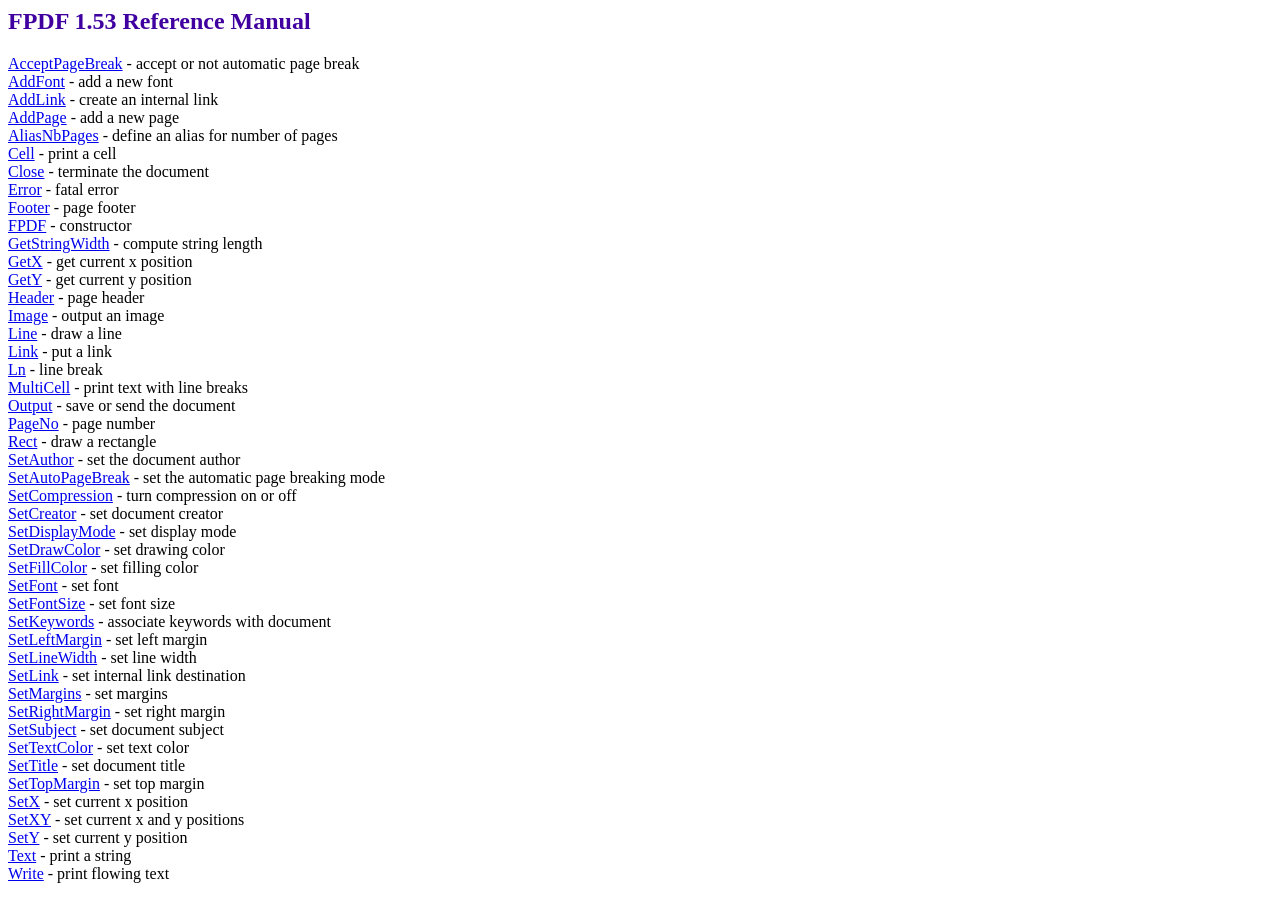
<file: fpdf/doc/index.htm>
<!DOCTYPE html PUBLIC "-//W3C//DTD HTML 4.01 Transitional//EN">
<HTML>
<HEAD>
<META HTTP-EQUIV="Content-Type" CONTENT="text/html; charset=ISO-8859-1">
<TITLE>FPDF 1.53 Reference Manual</TITLE>
<LINK TYPE="text/css" REL="stylesheet" HREF="../fpdf.css">
</HEAD>
<BODY>
<H2>FPDF 1.53 Reference Manual</H2>
<A HREF="acceptpagebreak.htm">AcceptPageBreak</A> - accept or not automatic page break<BR>
<A HREF="addfont.htm">AddFont</A> - add a new font<BR>
<A HREF="addlink.htm">AddLink</A> - create an internal link<BR>
<A HREF="addpage.htm">AddPage</A> - add a new page<BR>
<A HREF="aliasnbpages.htm">AliasNbPages</A> - define an alias for number of pages<BR>
<A HREF="cell.htm">Cell</A> - print a cell<BR>
<A HREF="close.htm">Close</A> - terminate the document<BR>
<A HREF="error.htm">Error</A> - fatal error<BR>
<A HREF="footer.htm">Footer</A> - page footer<BR>
<A HREF="fpdf.htm">FPDF</A> - constructor<BR>
<A HREF="getstringwidth.htm">GetStringWidth</A> - compute string length<BR>
<A HREF="getx.htm">GetX</A> - get current x position<BR>
<A HREF="gety.htm">GetY</A> - get current y position<BR>
<A HREF="header.htm">Header</A> - page header<BR>
<A HREF="image.htm">Image</A> - output an image<BR>
<A HREF="line.htm">Line</A> - draw a line<BR>
<A HREF="link.htm">Link</A> - put a link<BR>
<A HREF="ln.htm">Ln</A> - line break<BR>
<A HREF="multicell.htm">MultiCell</A> - print text with line breaks<BR>
<A HREF="output.htm">Output</A> - save or send the document<BR>
<A HREF="pageno.htm">PageNo</A> - page number<BR>
<A HREF="rect.htm">Rect</A> - draw a rectangle<BR>
<A HREF="setauthor.htm">SetAuthor</A> - set the document author<BR>
<A HREF="setautopagebreak.htm">SetAutoPageBreak</A> - set the automatic page breaking mode<BR>
<A HREF="setcompression.htm">SetCompression</A> - turn compression on or off<BR>
<A HREF="setcreator.htm">SetCreator</A> - set document creator<BR>
<A HREF="setdisplaymode.htm">SetDisplayMode</A> - set display mode<BR>
<A HREF="setdrawcolor.htm">SetDrawColor</A> - set drawing color<BR>
<A HREF="setfillcolor.htm">SetFillColor</A> - set filling color<BR>
<A HREF="setfont.htm">SetFont</A> - set font<BR>
<A HREF="setfontsize.htm">SetFontSize</A> - set font size<BR>
<A HREF="setkeywords.htm">SetKeywords</A> - associate keywords with document<BR>
<A HREF="setleftmargin.htm">SetLeftMargin</A> - set left margin<BR>
<A HREF="setlinewidth.htm">SetLineWidth</A> - set line width<BR>
<A HREF="setlink.htm">SetLink</A> - set internal link destination<BR>
<A HREF="setmargins.htm">SetMargins</A> - set margins<BR>
<A HREF="setrightmargin.htm">SetRightMargin</A> - set right margin<BR>
<A HREF="setsubject.htm">SetSubject</A> - set document subject<BR>
<A HREF="settextcolor.htm">SetTextColor</A> - set text color<BR>
<A HREF="settitle.htm">SetTitle</A> - set document title<BR>
<A HREF="settopmargin.htm">SetTopMargin</A> - set top margin<BR>
<A HREF="setx.htm">SetX</A> - set current x position<BR>
<A HREF="setxy.htm">SetXY</A> - set current x and y positions<BR>
<A HREF="sety.htm">SetY</A> - set current y position<BR>
<A HREF="text.htm">Text</A> - print a string<BR>
<A HREF="write.htm">Write</A> - print flowing text<BR>
</BODY>
</HTML>
</file>
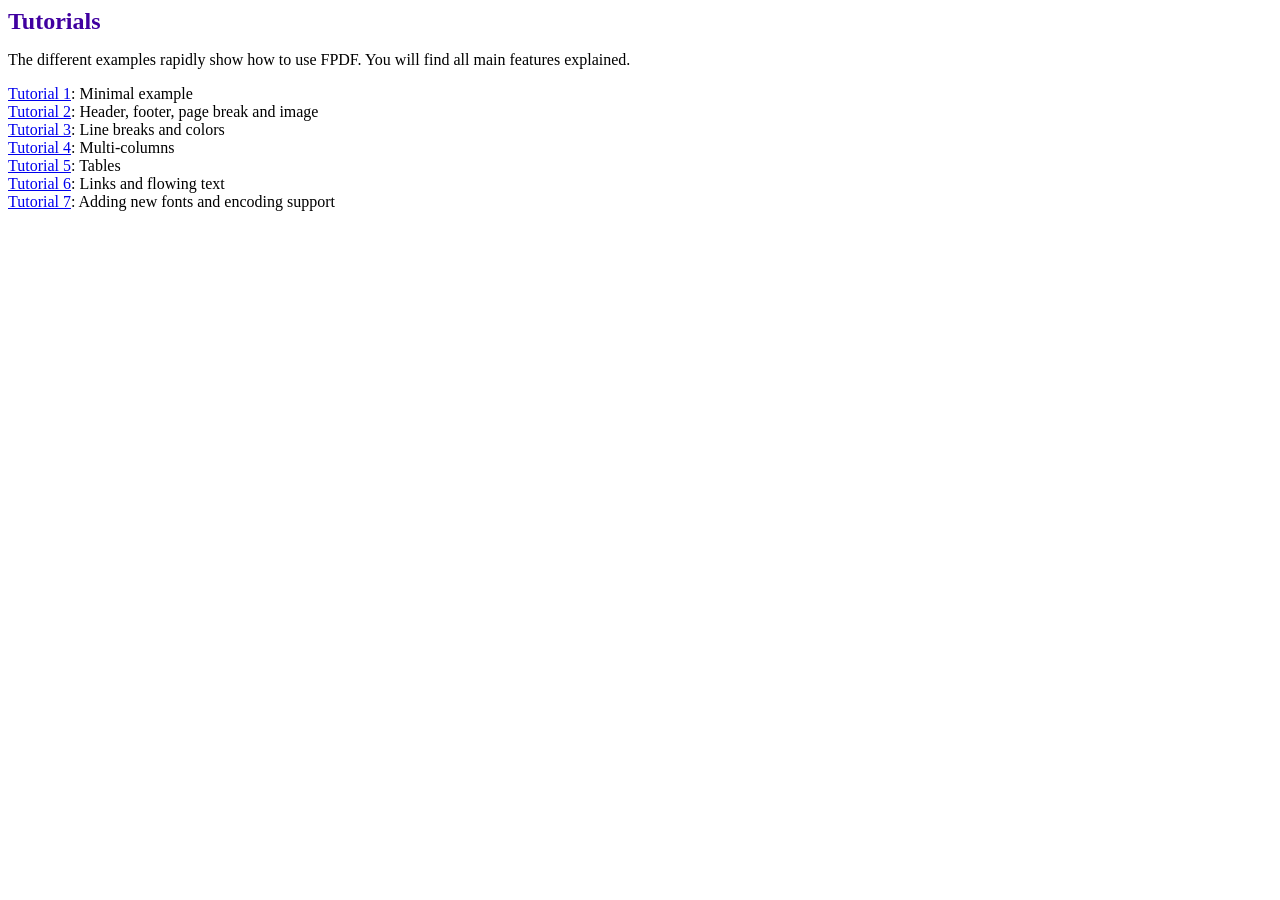
<file: fpdf/tutorial/index.htm>
<!DOCTYPE html PUBLIC "-//W3C//DTD HTML 4.01 Transitional//EN">
<html>
<head>
<meta http-equiv="Content-Type" content="text/html; charset=ISO-8859-1">
<title>Tutorials</title>
<link type="text/css" rel="stylesheet" href="../fpdf.css">
</head>
<body>
<h1>Tutorials</h1>
<p>The different examples rapidly show how to use FPDF. You will find all main features explained.</p>
<ul style="list-style-type:none; margin-left:0; padding-left:0">
<li><a href="tuto1.htm">Tutorial 1</a>: Minimal example</li>
<li><a href="tuto2.htm">Tutorial 2</a>: Header, footer, page break and image</li>
<li><a href="tuto3.htm">Tutorial 3</a>: Line breaks and colors</li>
<li><a href="tuto4.htm">Tutorial 4</a>: Multi-columns</li>
<li><a href="tuto5.htm">Tutorial 5</a>: Tables</li>
<li><a href="tuto6.htm">Tutorial 6</a>: Links and flowing text</li>
<li><a href="tuto7.htm">Tutorial 7</a>: Adding new fonts and encoding support</li>
</UL>
</body>
</html>
</file>
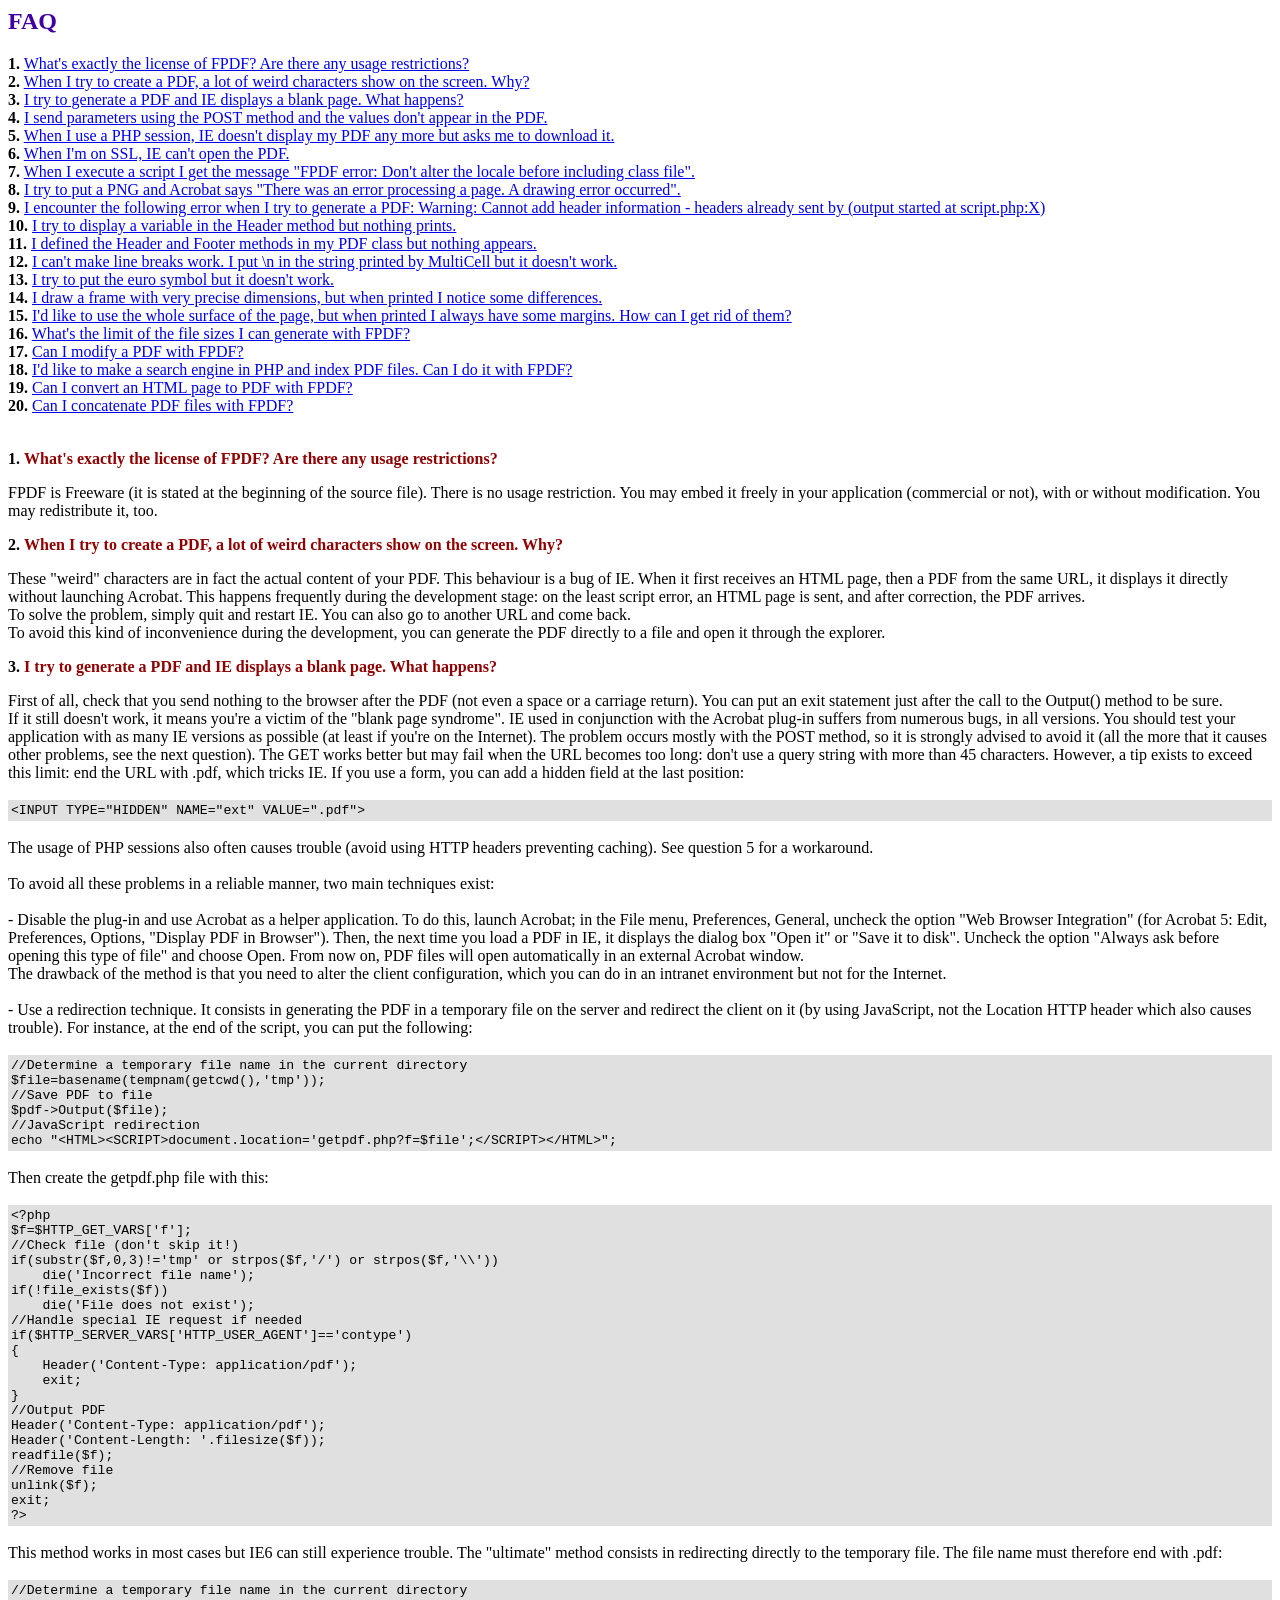
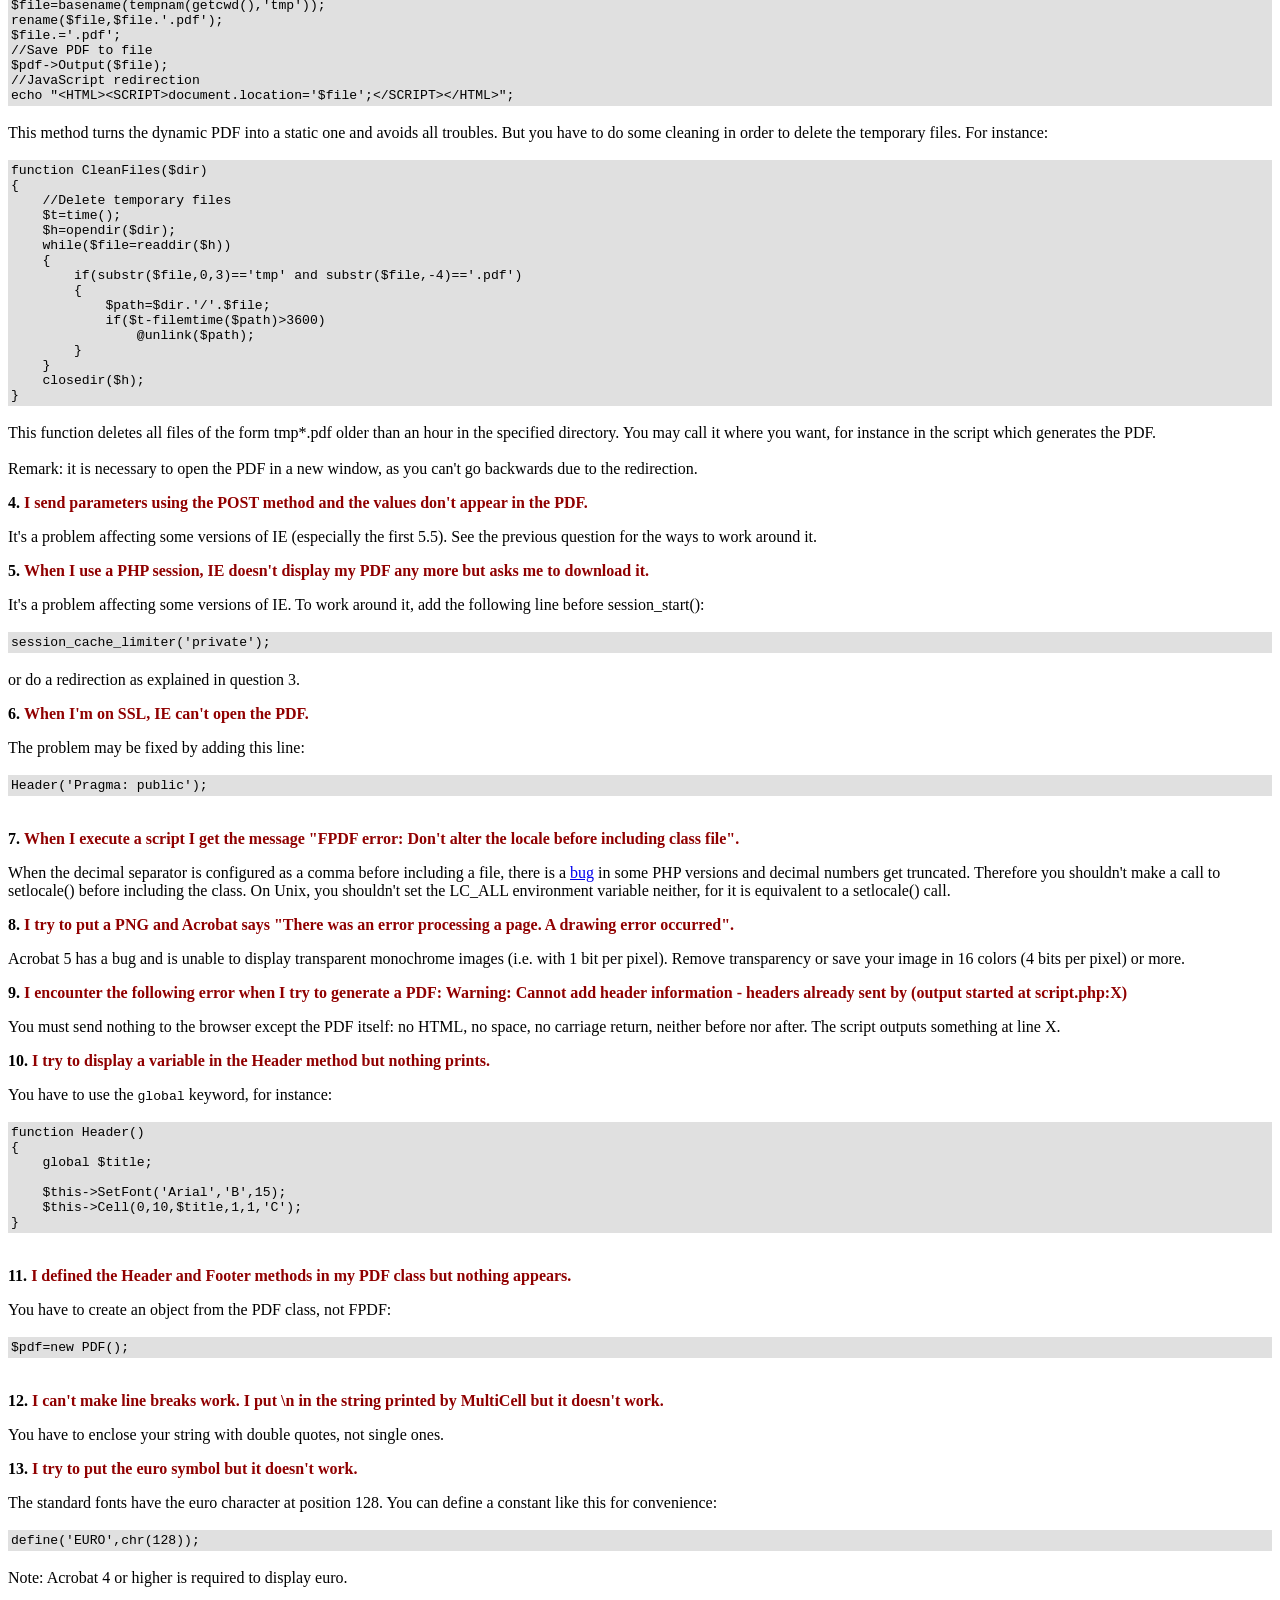
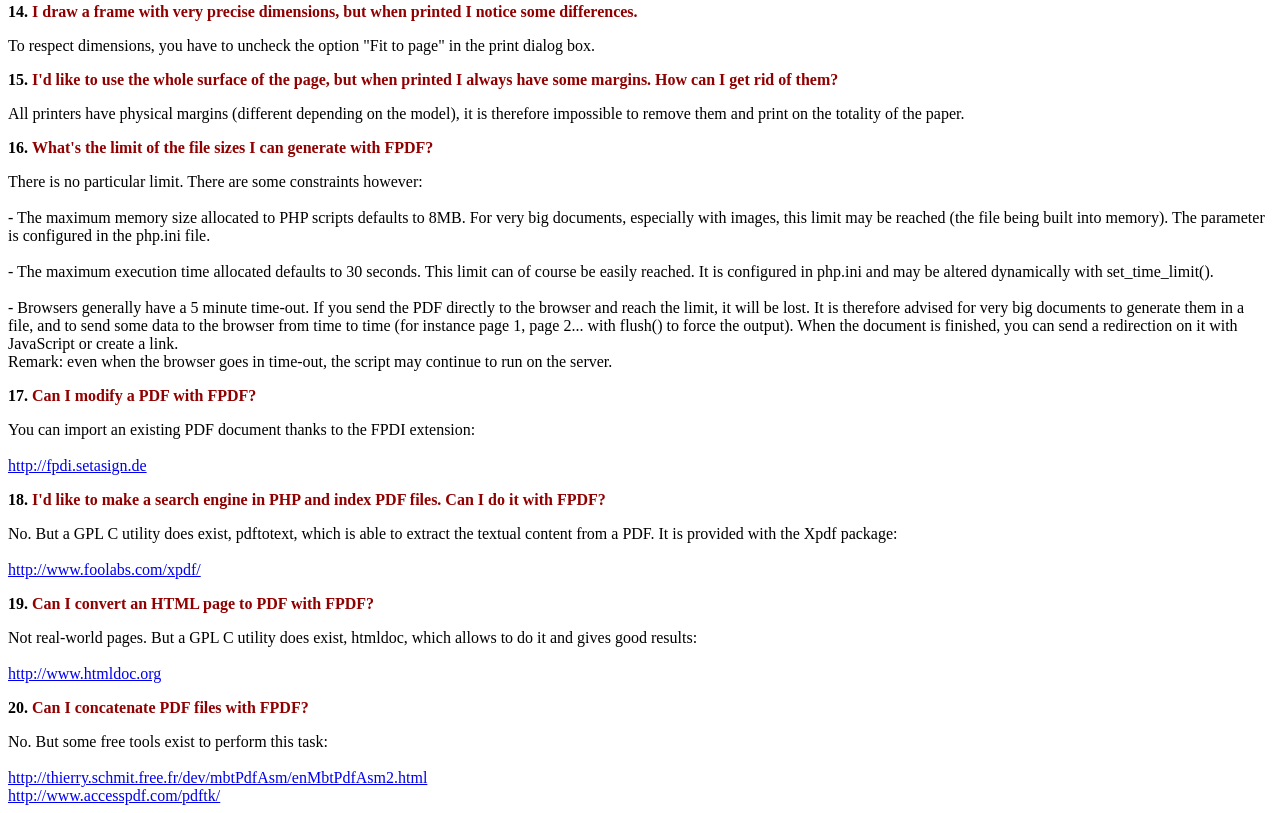
<file: fpdf/FAQ.htm>
<!DOCTYPE html PUBLIC "-//W3C//DTD HTML 4.01 Transitional//EN">
<HTML>
<HEAD>
<META HTTP-EQUIV="Content-Type" CONTENT="text/html; charset=ISO-8859-1">
<TITLE>FAQ</TITLE>
<LINK TYPE="text/css" REL="stylesheet" HREF="fpdf.css">
</HEAD>
<BODY>
<H2>FAQ</H2>
<UL STYLE="list-style-type:none; margin-left:0; padding-left:0; margin-bottom:2.2em">
<LI><B>1.</B> <A HREF='#1'>What's exactly the license of FPDF? Are there any usage restrictions?</A>
<LI><B>2.</B> <A HREF='#2'>When I try to create a PDF, a lot of weird characters show on the screen. Why?</A>
<LI><B>3.</B> <A HREF='#3'>I try to generate a PDF and IE displays a blank page. What happens?</A>
<LI><B>4.</B> <A HREF='#4'>I send parameters using the POST method and the values don't appear in the PDF.</A>
<LI><B>5.</B> <A HREF='#5'>When I use a PHP session, IE doesn't display my PDF any more but asks me to download it.</A>
<LI><B>6.</B> <A HREF='#6'>When I'm on SSL, IE can't open the PDF.</A>
<LI><B>7.</B> <A HREF='#7'>When I execute a script I get the message "FPDF error: Don't alter the locale before including class file".</A>
<LI><B>8.</B> <A HREF='#8'>I try to put a PNG and Acrobat says "There was an error processing a page. A drawing error occurred".</A>
<LI><B>9.</B> <A HREF='#9'>I encounter the following error when I try to generate a PDF: Warning: Cannot add header information - headers already sent by (output started at script.php:X)</A>
<LI><B>10.</B> <A HREF='#10'>I try to display a variable in the Header method but nothing prints.</A>
<LI><B>11.</B> <A HREF='#11'>I defined the Header and Footer methods in my PDF class but nothing appears.</A>
<LI><B>12.</B> <A HREF='#12'>I can't make line breaks work. I put \n in the string printed by MultiCell but it doesn't work.</A>
<LI><B>13.</B> <A HREF='#13'>I try to put the euro symbol but it doesn't work.</A>
<LI><B>14.</B> <A HREF='#14'>I draw a frame with very precise dimensions, but when printed I notice some differences.</A>
<LI><B>15.</B> <A HREF='#15'>I'd like to use the whole surface of the page, but when printed I always have some margins. How can I get rid of them?</A>
<LI><B>16.</B> <A HREF='#16'>What's the limit of the file sizes I can generate with FPDF?</A>
<LI><B>17.</B> <A HREF='#17'>Can I modify a PDF with FPDF?</A>
<LI><B>18.</B> <A HREF='#18'>I'd like to make a search engine in PHP and index PDF files. Can I do it with FPDF?</A>
<LI><B>19.</B> <A HREF='#19'>Can I convert an HTML page to PDF with FPDF?</A>
<LI><B>20.</B> <A HREF='#20'>Can I concatenate PDF files with FPDF?</A>
</UL>
<P><A NAME='1'><B>1.</B></A> <SPAN CLASS='st'>What's exactly the license of FPDF? Are there any usage restrictions?</SPAN></P>
FPDF is Freeware (it is stated at the beginning of the source file). There is no usage
restriction. You may embed it freely in your application (commercial or not), with or
without modification. You may redistribute it, too.
<P><A NAME='2'><B>2.</B></A> <SPAN CLASS='st'>When I try to create a PDF, a lot of weird characters show on the screen. Why?</SPAN></P>
These "weird" characters are in fact the actual content of your PDF. This behaviour is a bug of
IE. When it first receives an HTML page, then a PDF from the same URL, it displays it directly
without launching Acrobat. This happens frequently during the development stage: on the least
script error, an HTML page is sent, and after correction, the PDF arrives.
<BR>
To solve the problem, simply quit and restart IE. You can also go to another URL and come
back.
<BR>
To avoid this kind of inconvenience during the development, you can generate the PDF directly
to a file and open it through the explorer.
<P><A NAME='3'><B>3.</B></A> <SPAN CLASS='st'>I try to generate a PDF and IE displays a blank page. What happens?</SPAN></P>
First of all, check that you send nothing to the browser after the PDF (not even a space or a
carriage return). You can put an exit statement just after the call to the Output() method to
be sure.
<BR>
If it still doesn't work, it means you're a victim of the "blank page syndrome". IE used in
conjunction with the Acrobat plug-in suffers from numerous bugs, in all versions. You should
test your application with as many IE versions as possible (at least if you're on the Internet).
The problem occurs mostly with the POST method, so it is strongly advised to avoid it (all the
more that it causes other problems, see the next question). The GET works better but may fail
when the URL becomes too long: don't use a query string with more than 45 characters. However, a
tip exists to exceed this limit: end the URL with .pdf, which tricks IE. If you use a form, you
can add a hidden field at the last position:
<BR>
<BR>
<TABLE WIDTH="100%" BGCOLOR="#E0E0E0"><TR><TD>
<TT>
&lt;INPUT TYPE=&quot;HIDDEN&quot; NAME=&quot;ext&quot; VALUE=&quot;.pdf&quot;&gt;
</TT>
</TD></TR></TABLE><BR>
The usage of PHP sessions also often causes trouble (avoid using HTTP headers preventing caching).
See question 5 for a workaround.
<BR>
<BR>
To avoid all these problems in a reliable manner, two main techniques exist:
<BR>
<BR>
- Disable the plug-in and use Acrobat as a helper application. To do this, launch Acrobat; in
the File menu, Preferences, General, uncheck the option "Web Browser Integration" (for Acrobat
5: Edit, Preferences, Options, "Display PDF in Browser"). Then, the next time you load a PDF in
IE, it displays the dialog box "Open it" or "Save it to disk". Uncheck the option "Always ask
before opening this type of file" and choose Open. From now on, PDF files will open
automatically in an external Acrobat window.
<BR>
The drawback of the method is that you need to alter the client configuration, which you can do
in an intranet environment but not for the Internet.
<BR>
<BR>
- Use a redirection technique. It consists in generating the PDF in a temporary file on the
server and redirect the client on it (by using JavaScript, not the Location HTTP header which
also causes trouble). For instance, at the end of the script, you can put the following:
<BR>
<BR>
<TABLE WIDTH="100%" BGCOLOR="#E0E0E0"><TR><TD>
<TT>
//Determine a temporary file name in the current directory<BR>
$file=basename(tempnam(getcwd(),'tmp'));<BR>
//Save PDF to file<BR>
$pdf-&gt;Output($file);<BR>
//JavaScript redirection<BR>
echo &quot;&lt;HTML&gt;&lt;SCRIPT&gt;document.location='getpdf.php?f=$file';&lt;/SCRIPT&gt;&lt;/HTML&gt;&quot;;
</TT>
</TD></TR></TABLE><BR>
Then create the getpdf.php file with this:
<BR>
<BR>
<TABLE WIDTH="100%" BGCOLOR="#E0E0E0"><TR><TD>
<TT>
&lt;?php<BR>
$f=$HTTP_GET_VARS['f'];<BR>
//Check file (don't skip it!)<BR>
if(substr($f,0,3)!='tmp' or strpos($f,'/') or strpos($f,'\\'))<BR>
&nbsp;&nbsp;&nbsp;&nbsp;die('Incorrect file name');<BR>
if(!file_exists($f))<BR>
&nbsp;&nbsp;&nbsp;&nbsp;die('File does not exist');<BR>
//Handle special IE request if needed<BR>
if($HTTP_SERVER_VARS['HTTP_USER_AGENT']=='contype')<BR>
{<BR>
&nbsp;&nbsp;&nbsp;&nbsp;Header('Content-Type: application/pdf');<BR>
&nbsp;&nbsp;&nbsp;&nbsp;exit;<BR>
}<BR>
//Output PDF<BR>
Header('Content-Type: application/pdf');<BR>
Header('Content-Length: '.filesize($f));<BR>
readfile($f);<BR>
//Remove file<BR>
unlink($f);<BR>
exit;<BR>
?&gt;
</TT>
</TD></TR></TABLE><BR>
This method works in most cases but IE6 can still experience trouble. The "ultimate" method
consists in redirecting directly to the temporary file. The file name must therefore end with .pdf:
<BR>
<BR>
<TABLE WIDTH="100%" BGCOLOR="#E0E0E0"><TR><TD>
<TT>
//Determine a temporary file name in the current directory<BR>
$file=basename(tempnam(getcwd(),'tmp'));<BR>
rename($file,$file.'.pdf');<BR>
$file.='.pdf';<BR>
//Save PDF to file<BR>
$pdf-&gt;Output($file);<BR>
//JavaScript redirection<BR>
echo &quot;&lt;HTML&gt;&lt;SCRIPT&gt;document.location='$file';&lt;/SCRIPT&gt;&lt;/HTML&gt;&quot;;
</TT>
</TD></TR></TABLE><BR>
This method turns the dynamic PDF into a static one and avoids all troubles. But you have to do
some cleaning in order to delete the temporary files. For instance:
<BR>
<BR>
<TABLE WIDTH="100%" BGCOLOR="#E0E0E0"><TR><TD>
<TT>
function CleanFiles($dir)<BR>
{<BR>
&nbsp;&nbsp;&nbsp;&nbsp;//Delete temporary files<BR>
&nbsp;&nbsp;&nbsp;&nbsp;$t=time();<BR>
&nbsp;&nbsp;&nbsp;&nbsp;$h=opendir($dir);<BR>
&nbsp;&nbsp;&nbsp;&nbsp;while($file=readdir($h))<BR>
&nbsp;&nbsp;&nbsp;&nbsp;{<BR>
&nbsp;&nbsp;&nbsp;&nbsp;&nbsp;&nbsp;&nbsp;&nbsp;if(substr($file,0,3)=='tmp' and substr($file,-4)=='.pdf')<BR>
&nbsp;&nbsp;&nbsp;&nbsp;&nbsp;&nbsp;&nbsp;&nbsp;{<BR>
&nbsp;&nbsp;&nbsp;&nbsp;&nbsp;&nbsp;&nbsp;&nbsp;&nbsp;&nbsp;&nbsp;&nbsp;$path=$dir.'/'.$file;<BR>
&nbsp;&nbsp;&nbsp;&nbsp;&nbsp;&nbsp;&nbsp;&nbsp;&nbsp;&nbsp;&nbsp;&nbsp;if($t-filemtime($path)&gt;3600)<BR>
&nbsp;&nbsp;&nbsp;&nbsp;&nbsp;&nbsp;&nbsp;&nbsp;&nbsp;&nbsp;&nbsp;&nbsp;&nbsp;&nbsp;&nbsp;&nbsp;@unlink($path);<BR>
&nbsp;&nbsp;&nbsp;&nbsp;&nbsp;&nbsp;&nbsp;&nbsp;}<BR>
&nbsp;&nbsp;&nbsp;&nbsp;}<BR>
&nbsp;&nbsp;&nbsp;&nbsp;closedir($h);<BR>
}
</TT>
</TD></TR></TABLE><BR>
This function deletes all files of the form tmp*.pdf older than an hour in the specified
directory. You may call it where you want, for instance in the script which generates the PDF.
<BR>
<BR>
Remark: it is necessary to open the PDF in a new window, as you can't go backwards due to the
redirection.
<P><A NAME='4'><B>4.</B></A> <SPAN CLASS='st'>I send parameters using the POST method and the values don't appear in the PDF.</SPAN></P>
It's a problem affecting some versions of IE (especially the first 5.5). See the previous
question for the ways to work around it.
<P><A NAME='5'><B>5.</B></A> <SPAN CLASS='st'>When I use a PHP session, IE doesn't display my PDF any more but asks me to download it.</SPAN></P>
It's a problem affecting some versions of IE. To work around it, add the following line before
session_start():
<BR>
<BR>
<TABLE WIDTH="100%" BGCOLOR="#E0E0E0"><TR><TD>
<TT>
session_cache_limiter('private');
</TT>
</TD></TR></TABLE><BR>
or do a redirection as explained in question 3.
<P><A NAME='6'><B>6.</B></A> <SPAN CLASS='st'>When I'm on SSL, IE can't open the PDF.</SPAN></P>
The problem may be fixed by adding this line:<BR>
<BR>
<TABLE WIDTH="100%" BGCOLOR="#E0E0E0"><TR><TD>
<TT>
Header('Pragma: public');
</TT>
</TD></TR></TABLE><BR>

<P><A NAME='7'><B>7.</B></A> <SPAN CLASS='st'>When I execute a script I get the message "FPDF error: Don't alter the locale before including class file".</SPAN></P>
When the decimal separator is configured as a comma before including a file, there is a
<A HREF="http://bugs.php.net/bug.php?id=17105" TARGET="_blank">bug</A> in some PHP versions and decimal
numbers get truncated. Therefore you shouldn't make a call to setlocale() before including the class.
On Unix, you shouldn't set the LC_ALL environment variable neither, for it is equivalent to a
setlocale() call.
<P><A NAME='8'><B>8.</B></A> <SPAN CLASS='st'>I try to put a PNG and Acrobat says "There was an error processing a page. A drawing error occurred".</SPAN></P>
Acrobat 5 has a bug and is unable to display transparent monochrome images (i.e. with 1 bit per
pixel). Remove transparency or save your image in 16 colors (4 bits per pixel) or more.
<P><A NAME='9'><B>9.</B></A> <SPAN CLASS='st'>I encounter the following error when I try to generate a PDF: Warning: Cannot add header information - headers already sent by (output started at script.php:X)</SPAN></P>
You must send nothing to the browser except the PDF itself: no HTML, no space, no carriage return,
neither before nor after. The script outputs something at line X.
<P><A NAME='10'><B>10.</B></A> <SPAN CLASS='st'>I try to display a variable in the Header method but nothing prints.</SPAN></P>
You have to use the <TT>global</TT> keyword, for instance:
<BR>
<BR>
<TABLE WIDTH="100%" BGCOLOR="#E0E0E0"><TR><TD>
<TT>
function Header()<BR>
{<BR>
&nbsp;&nbsp;&nbsp;&nbsp;global $title;<BR>
<BR>
&nbsp;&nbsp;&nbsp;&nbsp;$this-&gt;SetFont('Arial','B',15);<BR>
&nbsp;&nbsp;&nbsp;&nbsp;$this-&gt;Cell(0,10,$title,1,1,'C');<BR>
}
</TT>
</TD></TR></TABLE><BR>

<P><A NAME='11'><B>11.</B></A> <SPAN CLASS='st'>I defined the Header and Footer methods in my PDF class but nothing appears.</SPAN></P>
You have to create an object from the PDF class, not FPDF:<BR>
<BR>
<TABLE WIDTH="100%" BGCOLOR="#E0E0E0"><TR><TD>
<TT>
$pdf=new PDF();
</TT>
</TD></TR></TABLE><BR>

<P><A NAME='12'><B>12.</B></A> <SPAN CLASS='st'>I can't make line breaks work. I put \n in the string printed by MultiCell but it doesn't work.</SPAN></P>
You have to enclose your string with double quotes, not single ones.
<P><A NAME='13'><B>13.</B></A> <SPAN CLASS='st'>I try to put the euro symbol but it doesn't work.</SPAN></P>
The standard fonts have the euro character at position 128. You can define a constant like this
for convenience:
<BR>
<BR>
<TABLE WIDTH="100%" BGCOLOR="#E0E0E0"><TR><TD>
<TT>
define('EURO',chr(128));
</TT>
</TD></TR></TABLE><BR>
Note: Acrobat 4 or higher is required to display euro.
<P><A NAME='14'><B>14.</B></A> <SPAN CLASS='st'>I draw a frame with very precise dimensions, but when printed I notice some differences.</SPAN></P>
To respect dimensions, you have to uncheck the option "Fit to page" in the print dialog box.
<P><A NAME='15'><B>15.</B></A> <SPAN CLASS='st'>I'd like to use the whole surface of the page, but when printed I always have some margins. How can I get rid of them?</SPAN></P>
All printers have physical margins (different depending on the model), it is therefore impossible
to remove them and print on the totality of the paper.
<P><A NAME='16'><B>16.</B></A> <SPAN CLASS='st'>What's the limit of the file sizes I can generate with FPDF?</SPAN></P>
There is no particular limit. There are some constraints however:
<BR>
<BR>
- The maximum memory size allocated to PHP scripts defaults to 8MB. For very big documents,
especially with images, this limit may be reached (the file being built into memory). The
parameter is configured in the php.ini file.
<BR>
<BR>
- The maximum execution time allocated defaults to 30 seconds. This limit can of course be easily
reached. It is configured in php.ini and may be altered dynamically with set_time_limit().
<BR>
<BR>
- Browsers generally have a 5 minute time-out. If you send the PDF directly to the browser and
reach the limit, it will be lost. It is therefore advised for very big documents to
generate them in a file, and to send some data to the browser from time to time (for instance
page 1, page 2... with flush() to force the output). When the document is finished, you can send
a redirection on it with JavaScript or create a link.
<BR>
Remark: even when the browser goes in time-out, the script may continue to run on the server.
<P><A NAME='17'><B>17.</B></A> <SPAN CLASS='st'>Can I modify a PDF with FPDF?</SPAN></P>
You can import an existing PDF document thanks to the FPDI extension:<BR>
<BR>
<A HREF="http://fpdi.setasign.de" TARGET="_blank">http://fpdi.setasign.de</A>
<P><A NAME='18'><B>18.</B></A> <SPAN CLASS='st'>I'd like to make a search engine in PHP and index PDF files. Can I do it with FPDF?</SPAN></P>
No. But a GPL C utility does exist, pdftotext, which is able to extract the textual content from
a PDF. It is provided with the Xpdf package:<BR>
<BR>
<A HREF="http://www.foolabs.com/xpdf/" TARGET="_blank">http://www.foolabs.com/xpdf/</A>
<P><A NAME='19'><B>19.</B></A> <SPAN CLASS='st'>Can I convert an HTML page to PDF with FPDF?</SPAN></P>
Not real-world pages. But a GPL C utility does exist, htmldoc, which allows to do it and gives good results:<BR>
<BR>
<A HREF="http://www.htmldoc.org" TARGET="_blank">http://www.htmldoc.org</A>
<P><A NAME='20'><B>20.</B></A> <SPAN CLASS='st'>Can I concatenate PDF files with FPDF?</SPAN></P>
No. But some free tools exist to perform this task:<BR>
<BR>
<A HREF="http://thierry.schmit.free.fr/dev/mbtPdfAsm/enMbtPdfAsm2.html" TARGET="_blank">http://thierry.schmit.free.fr/dev/mbtPdfAsm/enMbtPdfAsm2.html</A><BR>
<A HREF="http://www.accesspdf.com/pdftk/" TARGET="_blank">http://www.accesspdf.com/pdftk/</A>
</BODY>
</HTML>
</file>
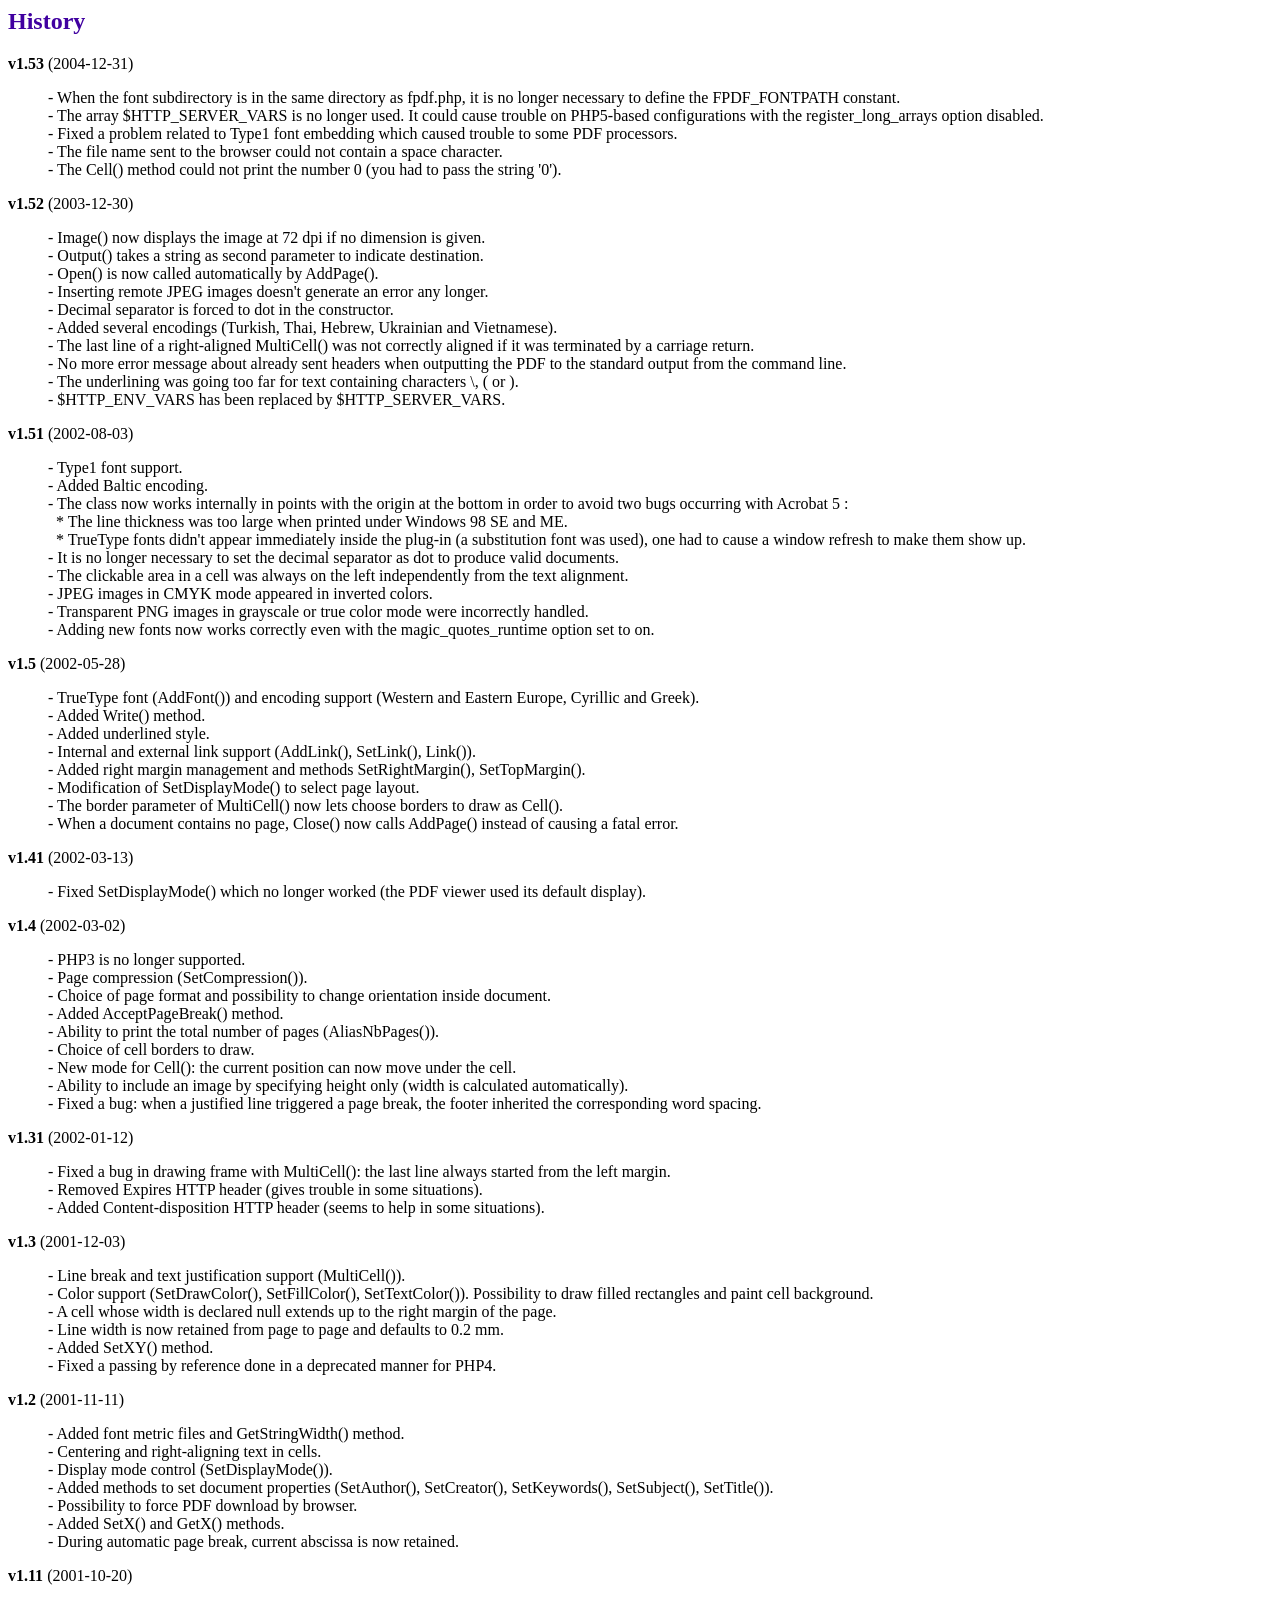
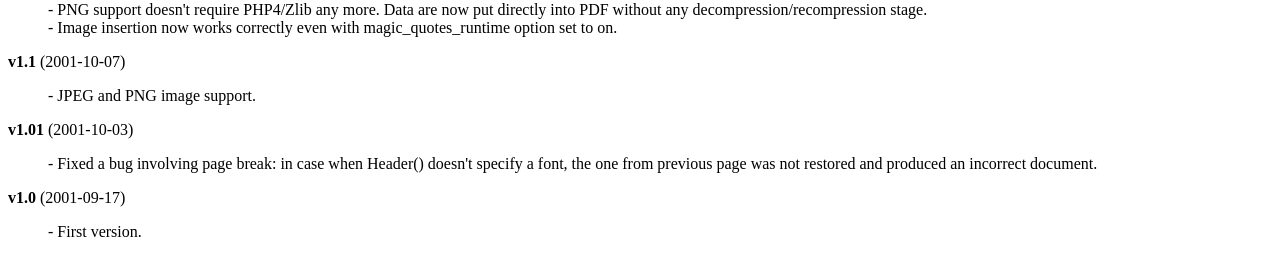
<file: fpdf/histo.htm>
<HTML>
<HEAD>
<META HTTP-EQUIV="Content-Type" CONTENT="text/html; charset=ISO-8859-1">
<TITLE>History</TITLE>
<LINK TYPE="text/css" REL="stylesheet" HREF="fpdf.css">
</HEAD>
<BODY>
<H2>History</H2>
<B>v1.53</B> (2004-12-31)
<BLOCKQUOTE>
- When the font subdirectory is in the same directory as fpdf.php, it is no longer necessary to define the FPDF_FONTPATH constant.<BR>
- The array $HTTP_SERVER_VARS is no longer used. It could cause trouble on PHP5-based configurations with the register_long_arrays option disabled.<BR>
- Fixed a problem related to Type1 font embedding which caused trouble to some PDF processors.<BR>
- The file name sent to the browser could not contain a space character.<BR>
- The Cell() method could not print the number 0 (you had to pass the string '0').<BR>
</BLOCKQUOTE>
<B>v1.52</B> (2003-12-30)
<BLOCKQUOTE>
- Image() now displays the image at 72 dpi if no dimension is given.<BR>
- Output() takes a string as second parameter to indicate destination.<BR>
- Open() is now called automatically by AddPage().<BR>
- Inserting remote JPEG images doesn't generate an error any longer.<BR>
- Decimal separator is forced to dot in the constructor.<BR>
- Added several encodings (Turkish, Thai, Hebrew, Ukrainian and Vietnamese).<BR>
- The last line of a right-aligned MultiCell() was not correctly aligned if it was terminated by a carriage return.<BR>
- No more error message about already sent headers when outputting the PDF to the standard output from the command line.<BR>
- The underlining was going too far for text containing characters \, ( or ).<BR>
- $HTTP_ENV_VARS has been replaced by $HTTP_SERVER_VARS.<BR>
</BLOCKQUOTE>
<B>v1.51</B> (2002-08-03)
<BLOCKQUOTE>
- Type1 font support.<BR>
- Added Baltic encoding.<BR>
- The class now works internally in points with the origin at the bottom in order to avoid two bugs occurring with Acrobat 5 :<BR>&nbsp;&nbsp;* The line thickness was too large when printed under Windows 98 SE and ME.<BR>&nbsp;&nbsp;* TrueType fonts didn't appear immediately inside the plug-in (a substitution font was used), one had to cause a window refresh to make them show up.<BR>
- It is no longer necessary to set the decimal separator as dot to produce valid documents.<BR>
- The clickable area in a cell was always on the left independently from the text alignment.<BR>
- JPEG images in CMYK mode appeared in inverted colors.<BR>
- Transparent PNG images in grayscale or true color mode were incorrectly handled.<BR>
- Adding new fonts now works correctly even with the magic_quotes_runtime option set to on.<BR>
</BLOCKQUOTE>
<B>v1.5</B> (2002-05-28)
<BLOCKQUOTE>
- TrueType font (AddFont()) and encoding support (Western and Eastern Europe, Cyrillic and Greek).<BR>
- Added Write() method.<BR>
- Added underlined style.<BR>
- Internal and external link support (AddLink(), SetLink(), Link()).<BR>
- Added right margin management and methods SetRightMargin(), SetTopMargin().<BR>
- Modification of SetDisplayMode() to select page layout.<BR>
- The border parameter of MultiCell() now lets choose borders to draw as Cell().<BR>
- When a document contains no page, Close() now calls AddPage() instead of causing a fatal error.<BR>
</BLOCKQUOTE>
<B>v1.41</B> (2002-03-13)
<BLOCKQUOTE>
- Fixed SetDisplayMode() which no longer worked (the PDF viewer used its default display).<BR>
</BLOCKQUOTE>
<B>v1.4</B> (2002-03-02)
<BLOCKQUOTE>
- PHP3 is no longer supported.<BR>
- Page compression (SetCompression()).<BR>
- Choice of page format and possibility to change orientation inside document.<BR>
- Added AcceptPageBreak() method.<BR>
- Ability to print the total number of pages (AliasNbPages()).<BR>
- Choice of cell borders to draw.<BR>
- New mode for Cell(): the current position can now move under the cell.<BR>
- Ability to include an image by specifying height only (width is calculated automatically).<BR>
- Fixed a bug: when a justified line triggered a page break, the footer inherited the corresponding word spacing.<BR>
</BLOCKQUOTE>
<B>v1.31</B> (2002-01-12)
<BLOCKQUOTE>
- Fixed a bug in drawing frame with MultiCell(): the last line always started from the left margin.<BR>
- Removed Expires HTTP header (gives trouble in some situations).<BR>
- Added Content-disposition HTTP header (seems to help in some situations).<BR>
</BLOCKQUOTE>
<B>v1.3</B> (2001-12-03)
<BLOCKQUOTE>
- Line break and text justification support (MultiCell()).<BR>
- Color support (SetDrawColor(), SetFillColor(), SetTextColor()). Possibility to draw filled rectangles and paint cell background.<BR>
- A cell whose width is declared null extends up to the right margin of the page.<BR>
- Line width is now retained from page to page and defaults to 0.2 mm.<BR>
- Added SetXY() method.<BR>
- Fixed a passing by reference done in a deprecated manner for PHP4.<BR>
</BLOCKQUOTE>
<B>v1.2</B> (2001-11-11)
<BLOCKQUOTE>
- Added font metric files and GetStringWidth() method.<BR>
- Centering and right-aligning text in cells.<BR>
- Display mode control (SetDisplayMode()).<BR>
- Added methods to set document properties (SetAuthor(), SetCreator(), SetKeywords(), SetSubject(), SetTitle()).<BR>
- Possibility to force PDF download by browser.<BR>
- Added SetX() and GetX() methods.<BR>
- During automatic page break, current abscissa is now retained.<BR>
</BLOCKQUOTE>
<B>v1.11</B> (2001-10-20)
<BLOCKQUOTE>
- PNG support doesn't require PHP4/Zlib any more. Data are now put directly into PDF without any decompression/recompression stage.<BR>
- Image insertion now works correctly even with magic_quotes_runtime option set to on.<BR>
</BLOCKQUOTE>
<B>v1.1</B> (2001-10-07)
<BLOCKQUOTE>
- JPEG and PNG image support.<BR>
</BLOCKQUOTE>
<B>v1.01</B> (2001-10-03)
<BLOCKQUOTE>
- Fixed a bug involving page break: in case when Header() doesn't specify a font, the one from previous page was not restored and produced an incorrect document.<BR>
</BLOCKQUOTE>
<B>v1.0</B> (2001-09-17)
<BLOCKQUOTE>
- First version.<BR>
</BLOCKQUOTE>
</BODY>
</HTML>
</file>
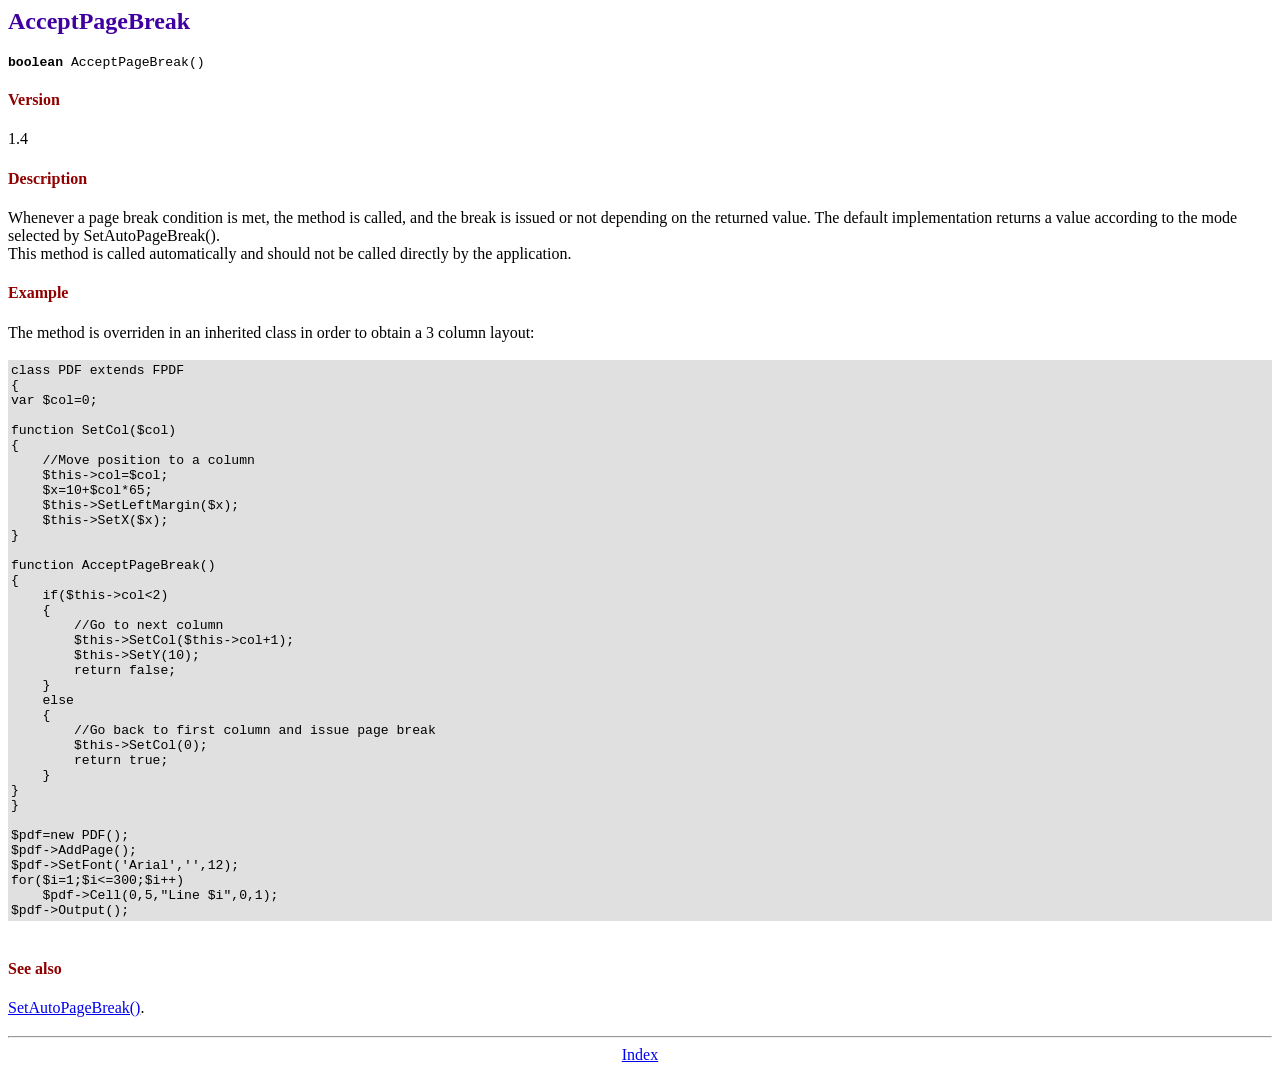
<file: fpdf/doc/acceptpagebreak.htm>
<!DOCTYPE html PUBLIC "-//W3C//DTD HTML 4.01 Transitional//EN">
<HTML>
<HEAD>
<META HTTP-EQUIV="Content-Type" CONTENT="text/html; charset=ISO-8859-1">
<TITLE>AcceptPageBreak</TITLE>
<LINK TYPE="text/css" REL="stylesheet" HREF="../fpdf.css">
</HEAD>
<BODY>
<H2>AcceptPageBreak</H2>
<TT><B>boolean</B> AcceptPageBreak()</TT>
<H4 CLASS='st'>Version</H4>
1.4
<H4 CLASS='st'>Description</H4>
Whenever a page break condition is met, the method is called, and the break is issued or not
depending on the returned value. The default implementation returns a value according to the
mode selected by SetAutoPageBreak().
<BR>
This method is called automatically and should not be called directly by the application.
<H4 CLASS='st'>Example</H4>
The method is overriden in an inherited class in order to obtain a 3 column layout:
<BR>
<BR>
<TABLE WIDTH="100%" BGCOLOR="#E0E0E0"><TR><TD>
<TT>
class PDF extends FPDF<BR>
{<BR>
var $col=0;<BR>
<BR>
function SetCol($col)<BR>
{<BR>
&nbsp;&nbsp;&nbsp;&nbsp;//Move position to a column<BR>
&nbsp;&nbsp;&nbsp;&nbsp;$this-&gt;col=$col;<BR>
&nbsp;&nbsp;&nbsp;&nbsp;$x=10+$col*65;<BR>
&nbsp;&nbsp;&nbsp;&nbsp;$this-&gt;SetLeftMargin($x);<BR>
&nbsp;&nbsp;&nbsp;&nbsp;$this-&gt;SetX($x);<BR>
}<BR>
<BR>
function AcceptPageBreak()<BR>
{<BR>
&nbsp;&nbsp;&nbsp;&nbsp;if($this-&gt;col&lt;2)<BR>
&nbsp;&nbsp;&nbsp;&nbsp;{<BR>
&nbsp;&nbsp;&nbsp;&nbsp;&nbsp;&nbsp;&nbsp;&nbsp;//Go to next column<BR>
&nbsp;&nbsp;&nbsp;&nbsp;&nbsp;&nbsp;&nbsp;&nbsp;$this-&gt;SetCol($this-&gt;col+1);<BR>
&nbsp;&nbsp;&nbsp;&nbsp;&nbsp;&nbsp;&nbsp;&nbsp;$this-&gt;SetY(10);<BR>
&nbsp;&nbsp;&nbsp;&nbsp;&nbsp;&nbsp;&nbsp;&nbsp;return false;<BR>
&nbsp;&nbsp;&nbsp;&nbsp;}<BR>
&nbsp;&nbsp;&nbsp;&nbsp;else<BR>
&nbsp;&nbsp;&nbsp;&nbsp;{<BR>
&nbsp;&nbsp;&nbsp;&nbsp;&nbsp;&nbsp;&nbsp;&nbsp;//Go back to first column and issue page break<BR>
&nbsp;&nbsp;&nbsp;&nbsp;&nbsp;&nbsp;&nbsp;&nbsp;$this-&gt;SetCol(0);<BR>
&nbsp;&nbsp;&nbsp;&nbsp;&nbsp;&nbsp;&nbsp;&nbsp;return true;<BR>
&nbsp;&nbsp;&nbsp;&nbsp;}<BR>
}<BR>
}<BR>
<BR>
$pdf=new PDF();<BR>
$pdf-&gt;AddPage();<BR>
$pdf-&gt;SetFont('Arial','',12);<BR>
for($i=1;$i&lt;=300;$i++)<BR>
&nbsp;&nbsp;&nbsp;&nbsp;$pdf-&gt;Cell(0,5,&quot;Line $i&quot;,0,1);<BR>
$pdf-&gt;Output();
</TT>
</TD></TR></TABLE><BR>
<H4 CLASS='st'>See also</H4>
<A HREF="setautopagebreak.htm">SetAutoPageBreak()</A>.
<HR STYLE="margin-top:1.2em">
<DIV ALIGN="CENTER"><A HREF="index.htm">Index</A></DIV>
</BODY>
</HTML>
</file>
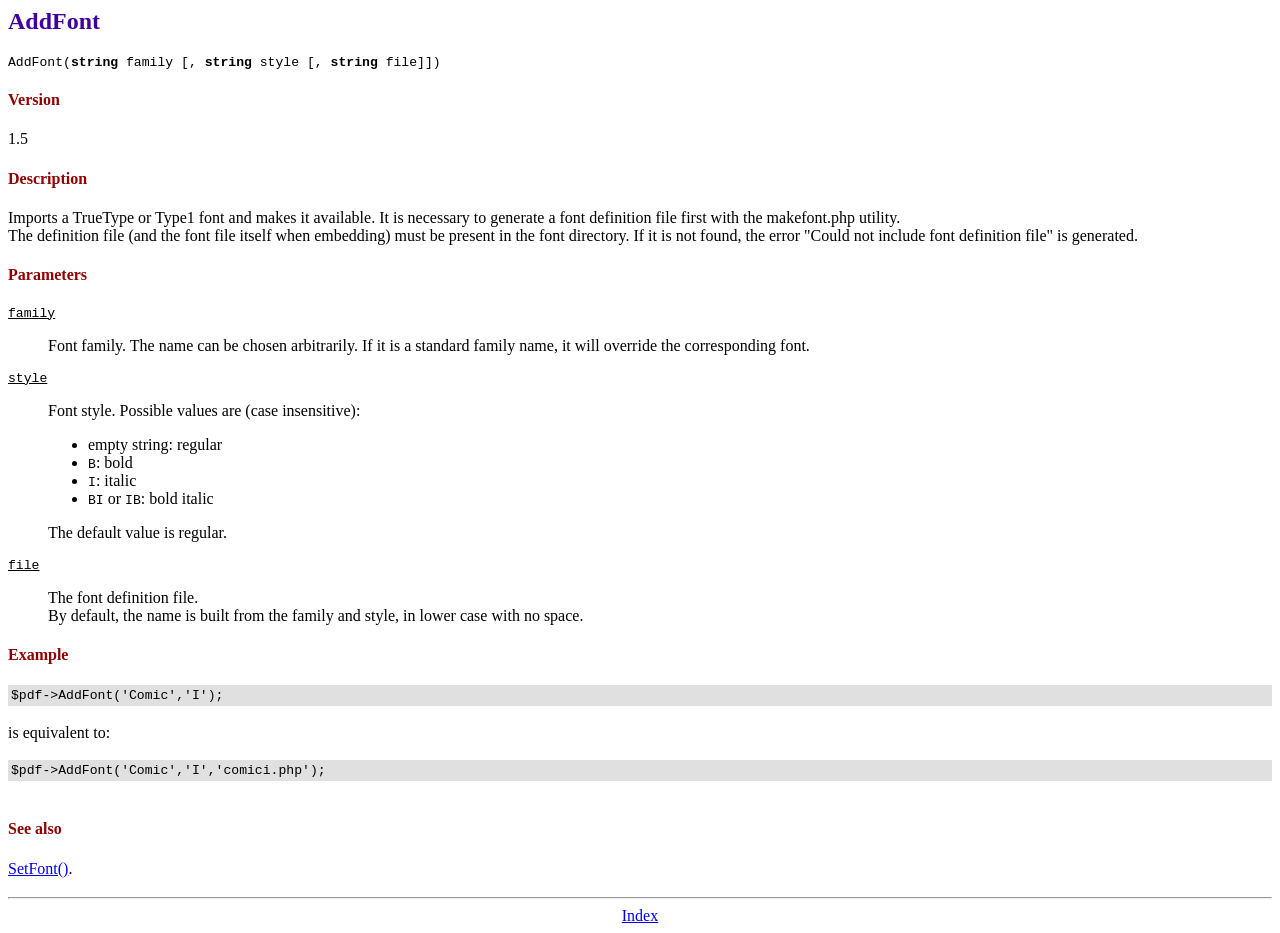
<file: fpdf/doc/addfont.htm>
<!DOCTYPE html PUBLIC "-//W3C//DTD HTML 4.01 Transitional//EN">
<HTML>
<HEAD>
<META HTTP-EQUIV="Content-Type" CONTENT="text/html; charset=ISO-8859-1">
<TITLE>AddFont</TITLE>
<LINK TYPE="text/css" REL="stylesheet" HREF="../fpdf.css">
</HEAD>
<BODY>
<H2>AddFont</H2>
<TT>AddFont(<B>string</B> family [, <B>string</B> style [, <B>string</B> file]])</TT>
<H4 CLASS='st'>Version</H4>
1.5
<H4 CLASS='st'>Description</H4>
Imports a TrueType or Type1 font and makes it available. It is necessary to generate a font
definition file first with the makefont.php utility.
<BR>
The definition file (and the font file itself when embedding) must be present in the font directory.
If it is not found, the error "Could not include font definition file" is generated.
<H4 CLASS='st'>Parameters</H4>
<TT><U>family</U></TT>
<BLOCKQUOTE>
Font family. The name can be chosen arbitrarily. If it is a standard family name, it will
override the corresponding font.
</BLOCKQUOTE>
<TT><U>style</U></TT>
<BLOCKQUOTE>
Font style. Possible values are (case insensitive):
<UL>
<LI>empty string: regular
<LI><TT>B</TT>: bold
<LI><TT>I</TT>: italic
<LI><TT>BI</TT> or <TT>IB</TT>: bold italic
</UL>
The default value is regular.
</BLOCKQUOTE>
<TT><U>file</U></TT>
<BLOCKQUOTE>
The font definition file.
<BR>
By default, the name is built from the family and style, in lower case with no space.
</BLOCKQUOTE>
<H4 CLASS='st'>Example</H4>
<TABLE WIDTH="100%" BGCOLOR="#E0E0E0"><TR><TD>
<TT>
$pdf-&gt;AddFont('Comic','I');
</TT>
</TD></TR></TABLE><BR>
is equivalent to:
<BR>
<BR>
<TABLE WIDTH="100%" BGCOLOR="#E0E0E0"><TR><TD>
<TT>
$pdf-&gt;AddFont('Comic','I','comici.php');
</TT>
</TD></TR></TABLE><BR>
<H4 CLASS='st'>See also</H4>
<A HREF="setfont.htm">SetFont()</A>.
<HR STYLE="margin-top:1.2em">
<DIV ALIGN="CENTER"><A HREF="index.htm">Index</A></DIV>
</BODY>
</HTML>
</file>
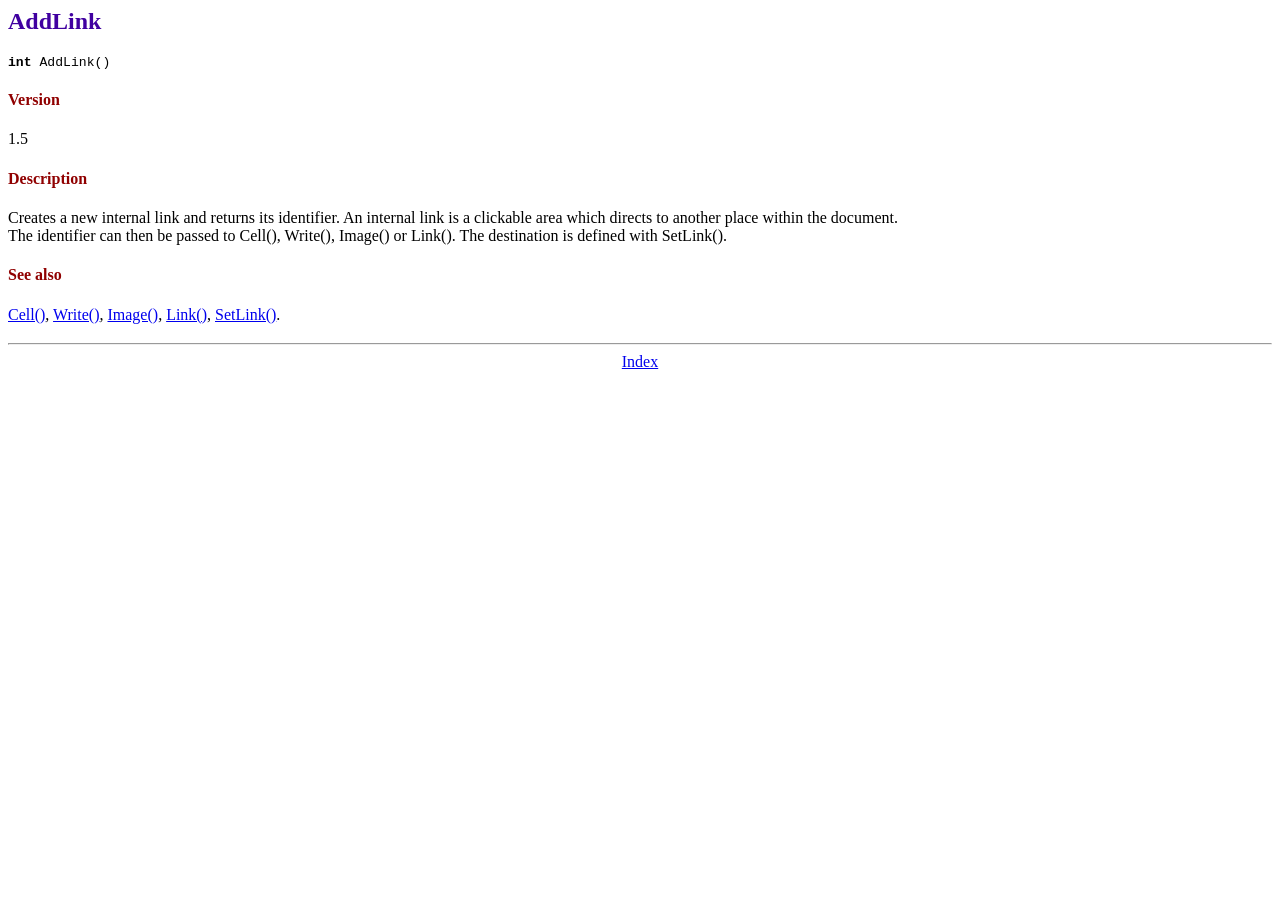
<file: fpdf/doc/addlink.htm>
<!DOCTYPE html PUBLIC "-//W3C//DTD HTML 4.01 Transitional//EN">
<HTML>
<HEAD>
<META HTTP-EQUIV="Content-Type" CONTENT="text/html; charset=ISO-8859-1">
<TITLE>AddLink</TITLE>
<LINK TYPE="text/css" REL="stylesheet" HREF="../fpdf.css">
</HEAD>
<BODY>
<H2>AddLink</H2>
<TT><B>int</B> AddLink()</TT>
<H4 CLASS='st'>Version</H4>
1.5
<H4 CLASS='st'>Description</H4>
Creates a new internal link and returns its identifier. An internal link is a clickable area
which directs to another place within the document.
<BR>
The identifier can then be passed to Cell(), Write(), Image() or Link(). The destination is
defined with SetLink().
<H4 CLASS='st'>See also</H4>
<A HREF="cell.htm">Cell()</A>,
<A HREF="write.htm">Write()</A>,
<A HREF="image.htm">Image()</A>,
<A HREF="link.htm">Link()</A>,
<A HREF="setlink.htm">SetLink()</A>.
<HR STYLE="margin-top:1.2em">
<DIV ALIGN="CENTER"><A HREF="index.htm">Index</A></DIV>
</BODY>
</HTML>
</file>
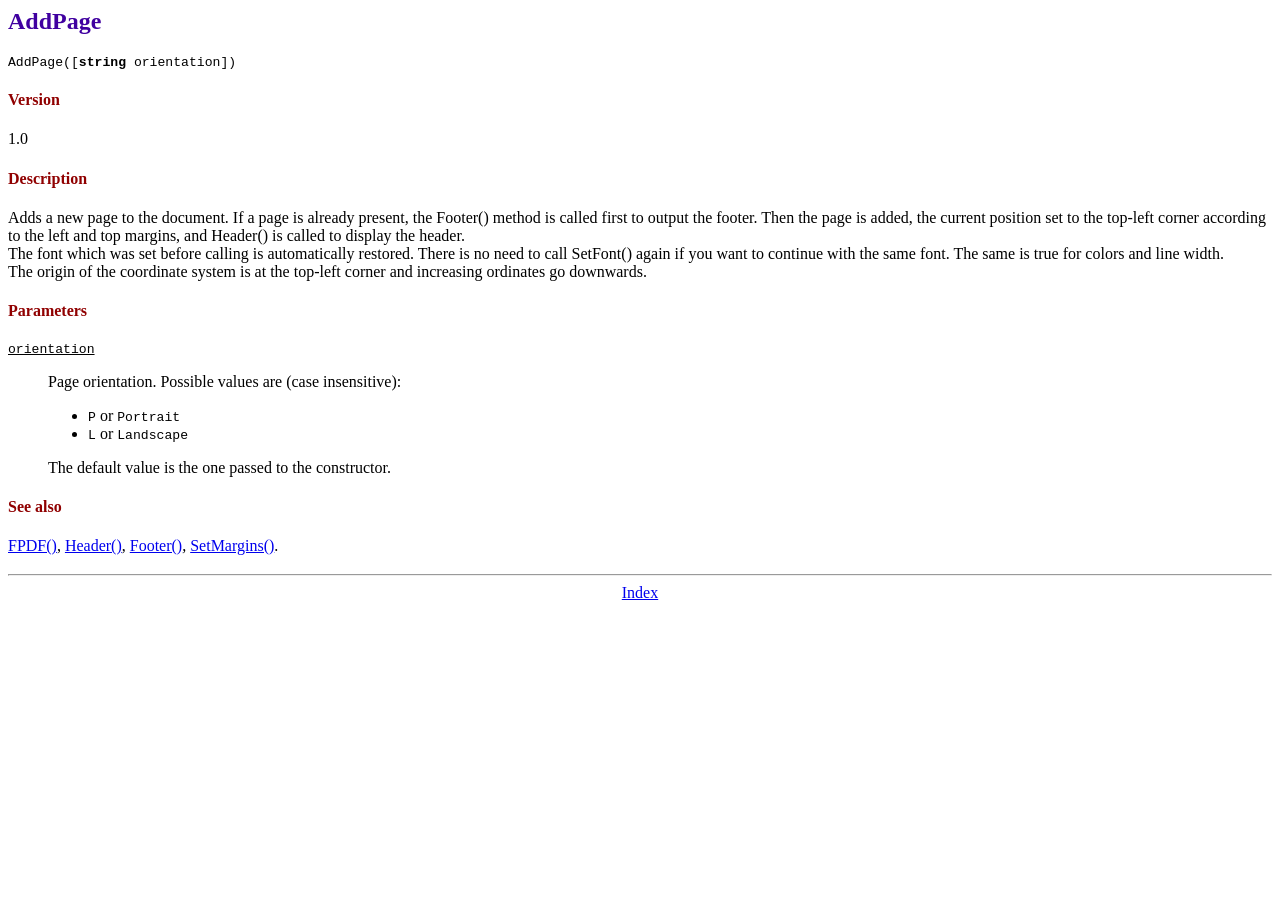
<file: fpdf/doc/addpage.htm>
<!DOCTYPE html PUBLIC "-//W3C//DTD HTML 4.01 Transitional//EN">
<HTML>
<HEAD>
<META HTTP-EQUIV="Content-Type" CONTENT="text/html; charset=ISO-8859-1">
<TITLE>AddPage</TITLE>
<LINK TYPE="text/css" REL="stylesheet" HREF="../fpdf.css">
</HEAD>
<BODY>
<H2>AddPage</H2>
<TT>AddPage([<B>string</B> orientation])</TT>
<H4 CLASS='st'>Version</H4>
1.0
<H4 CLASS='st'>Description</H4>
Adds a new page to the document. If a page is already present, the Footer() method is called
first to output the footer. Then the page is added, the current position set to the top-left
corner according to the left and top margins, and Header() is called to display the header.
<BR>
The font which was set before calling is automatically restored. There is no need to call
SetFont() again if you want to continue with the same font. The same is true for colors and
line width.
<BR>
The origin of the coordinate system is at the top-left corner and increasing ordinates go
downwards.
<H4 CLASS='st'>Parameters</H4>
<TT><U>orientation</U></TT>
<BLOCKQUOTE>
Page orientation. Possible values are (case insensitive):
<UL>
<LI><TT>P</TT> or <TT>Portrait</TT>
<LI><TT>L</TT> or <TT>Landscape</TT>
</UL>
The default value is the one passed to the constructor.
</BLOCKQUOTE>
<H4 CLASS='st'>See also</H4>
<A HREF="fpdf.htm">FPDF()</A>,
<A HREF="header.htm">Header()</A>,
<A HREF="footer.htm">Footer()</A>,
<A HREF="setmargins.htm">SetMargins()</A>.
<HR STYLE="margin-top:1.2em">
<DIV ALIGN="CENTER"><A HREF="index.htm">Index</A></DIV>
</BODY>
</HTML>
</file>
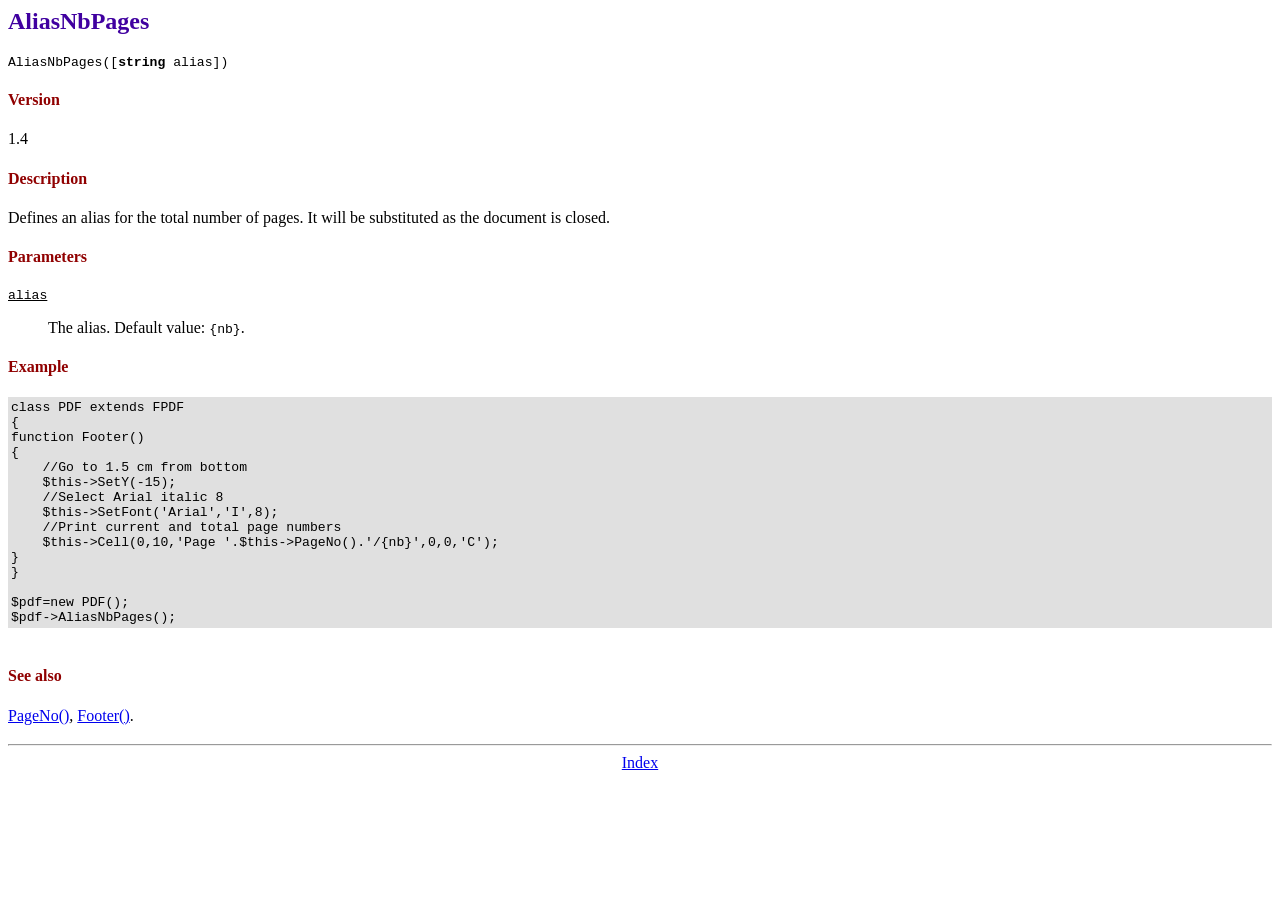
<file: fpdf/doc/aliasnbpages.htm>
<!DOCTYPE html PUBLIC "-//W3C//DTD HTML 4.01 Transitional//EN">
<HTML>
<HEAD>
<META HTTP-EQUIV="Content-Type" CONTENT="text/html; charset=ISO-8859-1">
<TITLE>AliasNbPages</TITLE>
<LINK TYPE="text/css" REL="stylesheet" HREF="../fpdf.css">
</HEAD>
<BODY>
<H2>AliasNbPages</H2>
<TT>AliasNbPages([<B>string</B> alias])</TT>
<H4 CLASS='st'>Version</H4>
1.4
<H4 CLASS='st'>Description</H4>
Defines an alias for the total number of pages. It will be substituted as the document is
closed.
<H4 CLASS='st'>Parameters</H4>
<TT><U>alias</U></TT>
<BLOCKQUOTE>
The alias. Default value: <TT>{nb}</TT>.
</BLOCKQUOTE>
<H4 CLASS='st'>Example</H4>
<TABLE WIDTH="100%" BGCOLOR="#E0E0E0"><TR><TD>
<TT>
class PDF extends FPDF<BR>
{<BR>
function Footer()<BR>
{<BR>
&nbsp;&nbsp;&nbsp;&nbsp;//Go to 1.5 cm from bottom<BR>
&nbsp;&nbsp;&nbsp;&nbsp;$this-&gt;SetY(-15);<BR>
&nbsp;&nbsp;&nbsp;&nbsp;//Select Arial italic 8<BR>
&nbsp;&nbsp;&nbsp;&nbsp;$this-&gt;SetFont('Arial','I',8);<BR>
&nbsp;&nbsp;&nbsp;&nbsp;//Print current and total page numbers<BR>
&nbsp;&nbsp;&nbsp;&nbsp;$this-&gt;Cell(0,10,'Page '.$this-&gt;PageNo().'/{nb}',0,0,'C');<BR>
}<BR>
}<BR>
<BR>
$pdf=new PDF();<BR>
$pdf-&gt;AliasNbPages();
</TT>
</TD></TR></TABLE><BR>
<H4 CLASS='st'>See also</H4>
<A HREF="pageno.htm">PageNo()</A>,
<A HREF="footer.htm">Footer()</A>.
<HR STYLE="margin-top:1.2em">
<DIV ALIGN="CENTER"><A HREF="index.htm">Index</A></DIV>
</BODY>
</HTML>
</file>
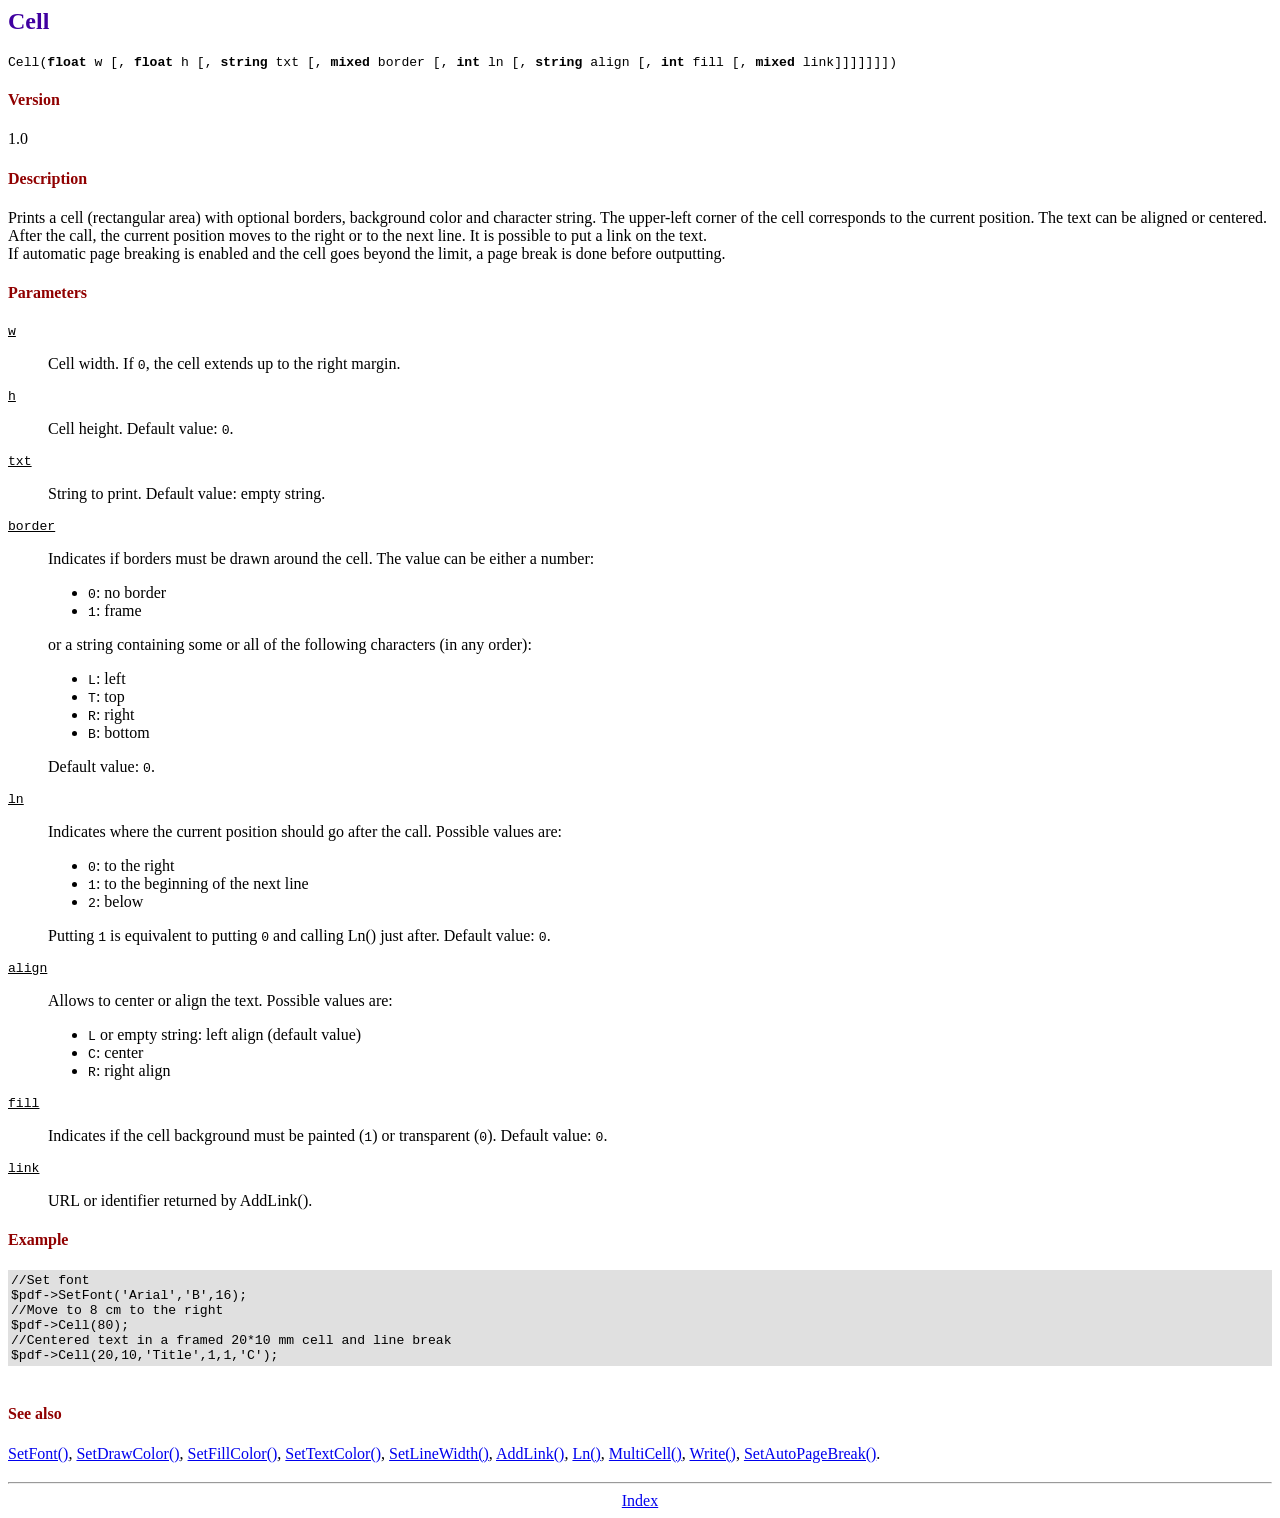
<file: fpdf/doc/cell.htm>
<!DOCTYPE html PUBLIC "-//W3C//DTD HTML 4.01 Transitional//EN">
<HTML>
<HEAD>
<META HTTP-EQUIV="Content-Type" CONTENT="text/html; charset=ISO-8859-1">
<TITLE>Cell</TITLE>
<LINK TYPE="text/css" REL="stylesheet" HREF="../fpdf.css">
</HEAD>
<BODY>
<H2>Cell</H2>
<TT>Cell(<B>float</B> w [, <B>float</B> h [, <B>string</B> txt [, <B>mixed</B> border [, <B>int</B> ln [, <B>string</B> align [, <B>int</B> fill [, <B>mixed</B> link]]]]]]])</TT>
<H4 CLASS='st'>Version</H4>
1.0
<H4 CLASS='st'>Description</H4>
Prints a cell (rectangular area) with optional borders, background color and character string.
The upper-left corner of the cell corresponds to the current position. The text can be aligned
or centered. After the call, the current position moves to the right or to the next line. It is
possible to put a link on the text.
<BR>
If automatic page breaking is enabled and the cell goes beyond the limit, a page break is
done before outputting.
<H4 CLASS='st'>Parameters</H4>
<TT><U>w</U></TT>
<BLOCKQUOTE>
Cell width. If <TT>0</TT>, the cell extends up to the right margin.
</BLOCKQUOTE>
<TT><U>h</U></TT>
<BLOCKQUOTE>
Cell height.
Default value: <TT>0</TT>.
</BLOCKQUOTE>
<TT><U>txt</U></TT>
<BLOCKQUOTE>
String to print.
Default value: empty string.
</BLOCKQUOTE>
<TT><U>border</U></TT>
<BLOCKQUOTE>
Indicates if borders must be drawn around the cell. The value can be either a number:
<UL>
<LI><TT>0</TT>: no border
<LI><TT>1</TT>: frame
</UL>
or a string containing some or all of the following characters (in any order):
<UL>
<LI><TT>L</TT>: left
<LI><TT>T</TT>: top
<LI><TT>R</TT>: right
<LI><TT>B</TT>: bottom
</UL>
Default value: <TT>0</TT>.
</BLOCKQUOTE>
<TT><U>ln</U></TT>
<BLOCKQUOTE>
Indicates where the current position should go after the call. Possible values are:
<UL>
<LI><TT>0</TT>: to the right
<LI><TT>1</TT>: to the beginning of the next line
<LI><TT>2</TT>: below
</UL>
Putting <TT>1</TT> is equivalent to putting <TT>0</TT> and calling Ln() just after.
Default value: <TT>0</TT>.
</BLOCKQUOTE>
<TT><U>align</U></TT>
<BLOCKQUOTE>
Allows to center or align the text. Possible values are:
<UL>
<LI><TT>L</TT> or empty string: left align (default value)
<LI><TT>C</TT>: center
<LI><TT>R</TT>: right align
</UL>
</BLOCKQUOTE>
<TT><U>fill</U></TT>
<BLOCKQUOTE>
Indicates if the cell background must be painted (<TT>1</TT>) or transparent (<TT>0</TT>).
Default value: <TT>0</TT>.
</BLOCKQUOTE>
<TT><U>link</U></TT>
<BLOCKQUOTE>
URL or identifier returned by AddLink().
</BLOCKQUOTE>
<H4 CLASS='st'>Example</H4>
<TABLE WIDTH="100%" BGCOLOR="#E0E0E0"><TR><TD>
<TT>
//Set font<BR>
$pdf-&gt;SetFont('Arial','B',16);<BR>
//Move to 8 cm to the right<BR>
$pdf-&gt;Cell(80);<BR>
//Centered text in a framed 20*10 mm cell and line break<BR>
$pdf-&gt;Cell(20,10,'Title',1,1,'C');
</TT>
</TD></TR></TABLE><BR>
<H4 CLASS='st'>See also</H4>
<A HREF="setfont.htm">SetFont()</A>,
<A HREF="setdrawcolor.htm">SetDrawColor()</A>,
<A HREF="setfillcolor.htm">SetFillColor()</A>,
<A HREF="settextcolor.htm">SetTextColor()</A>,
<A HREF="setlinewidth.htm">SetLineWidth()</A>,
<A HREF="addlink.htm">AddLink()</A>,
<A HREF="ln.htm">Ln()</A>,
<A HREF="multicell.htm">MultiCell()</A>,
<A HREF="write.htm">Write()</A>,
<A HREF="setautopagebreak.htm">SetAutoPageBreak()</A>.
<HR STYLE="margin-top:1.2em">
<DIV ALIGN="CENTER"><A HREF="index.htm">Index</A></DIV>
</BODY>
</HTML>
</file>
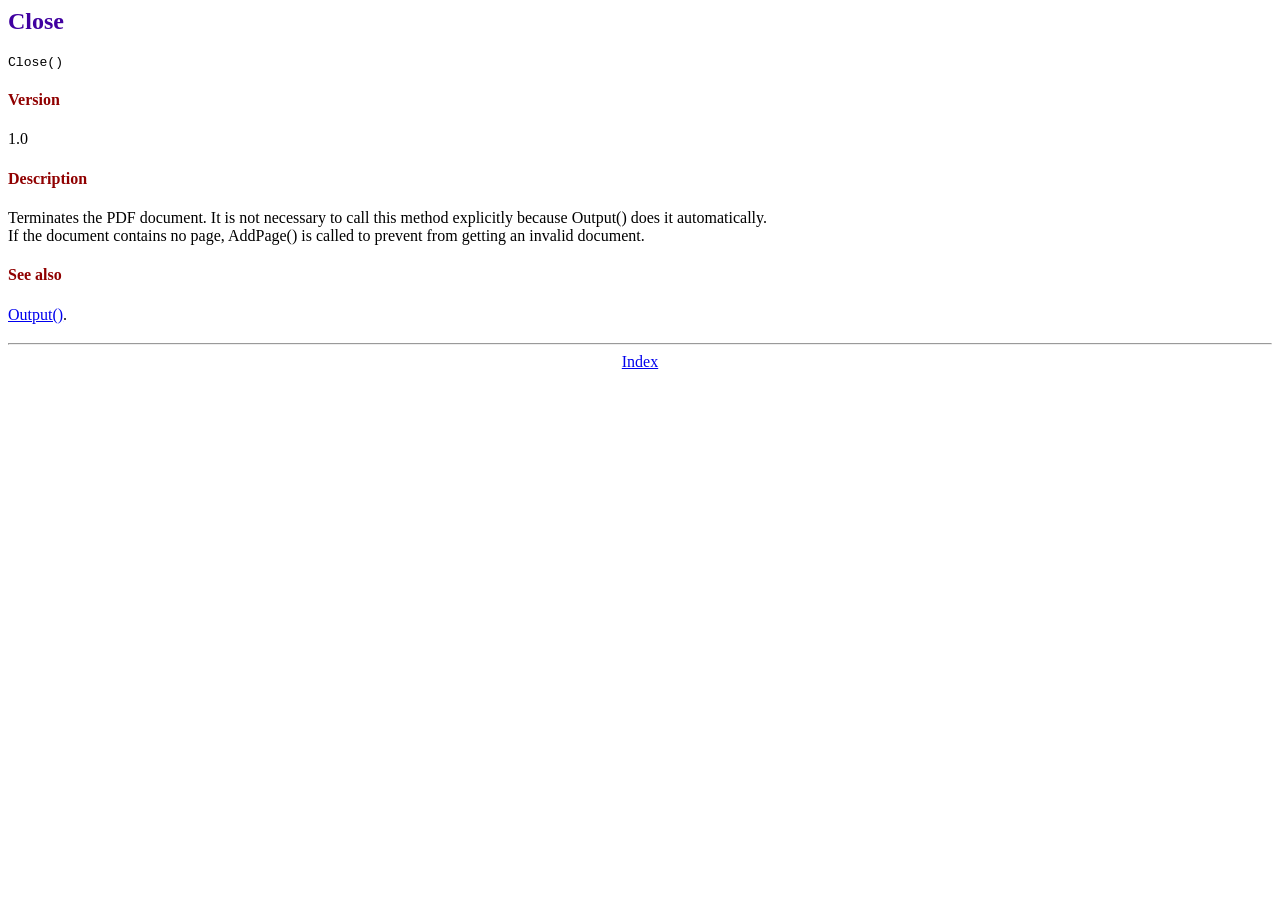
<file: fpdf/doc/close.htm>
<!DOCTYPE html PUBLIC "-//W3C//DTD HTML 4.01 Transitional//EN">
<HTML>
<HEAD>
<META HTTP-EQUIV="Content-Type" CONTENT="text/html; charset=ISO-8859-1">
<TITLE>Close</TITLE>
<LINK TYPE="text/css" REL="stylesheet" HREF="../fpdf.css">
</HEAD>
<BODY>
<H2>Close</H2>
<TT>Close()</TT>
<H4 CLASS='st'>Version</H4>
1.0
<H4 CLASS='st'>Description</H4>
Terminates the PDF document. It is not necessary to call this method explicitly because Output()
does it automatically.
<BR>
If the document contains no page, AddPage() is called to prevent from getting an invalid document.
<H4 CLASS='st'>See also</H4>
<A HREF="output.htm">Output()</A>.
<HR STYLE="margin-top:1.2em">
<DIV ALIGN="CENTER"><A HREF="index.htm">Index</A></DIV>
</BODY>
</HTML>
</file>
<file: fpdf/fpdf.css>
body {font-family:"Times New Roman",serif}
h1 {font-size:150%; color:#4000A0}
h2 {color:#4000A0}
h3 {font-size:100%; margin-top:1.2em}
dl.param dt {text-decoration:underline}
dl.param dd {margin-top:1em; margin-bottom:1em}
dl.param ul {margin-top:1em; margin-bottom:1em}
tt, code, kbd {font-family:"Courier New",Courier,monospace; font-size:82%}
div.source {margin-top:1.4em; margin-bottom:1.3em}
div.source pre {display:table; border:1px solid #24246A; width:100%; margin:0em; font-family:inherited; font-size:100%}
div.source code {display:block; border:1px solid #C5C5EC; background-color:#F0F5FF; padding:6px; color:#000000}
div.doc-source {margin-top:1.4em; margin-bottom:1.3em}
div.doc-source pre {display:table; width:100%; margin:0em; font-family:inherited; font-size:100%}
div.doc-source code {display:block; background-color:#E0E0E0; padding:4px}
.st {font-weight:bold; color:#900000}
.kw {color:#000080; font-weight:bold}
.str {color:#CC0000}
.cmt {color:#008000}
p.demo {text-align:center; margin-top:-0.9em}
a.demo {text-decoration:none; font-weight:bold; color:#0000CC}
a.demo:link {text-decoration:none; font-weight:bold; color:#0000CC}
a.demo:hover {text-decoration:none; font-weight:bold; color:#0000FF}
a.demo:active {text-decoration:none; font-weight:bold; color:#0000FF}
</file>
